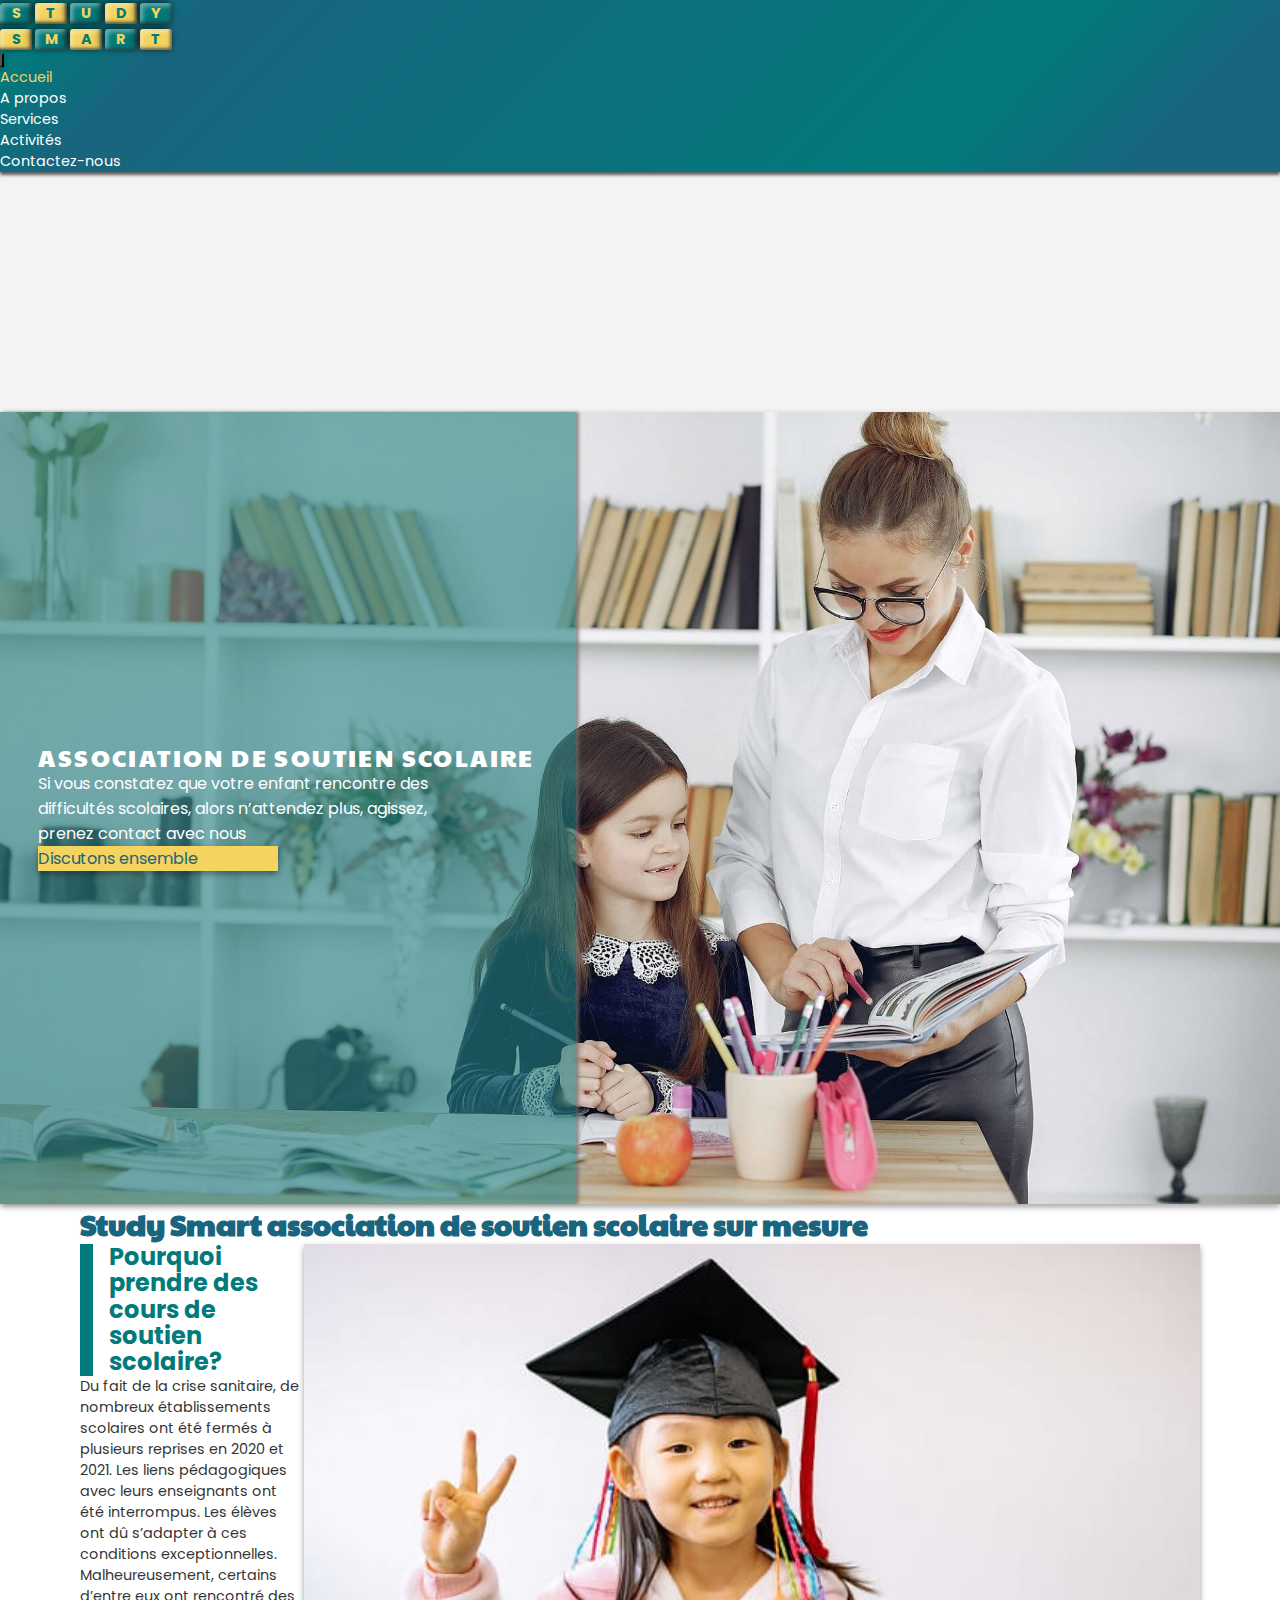
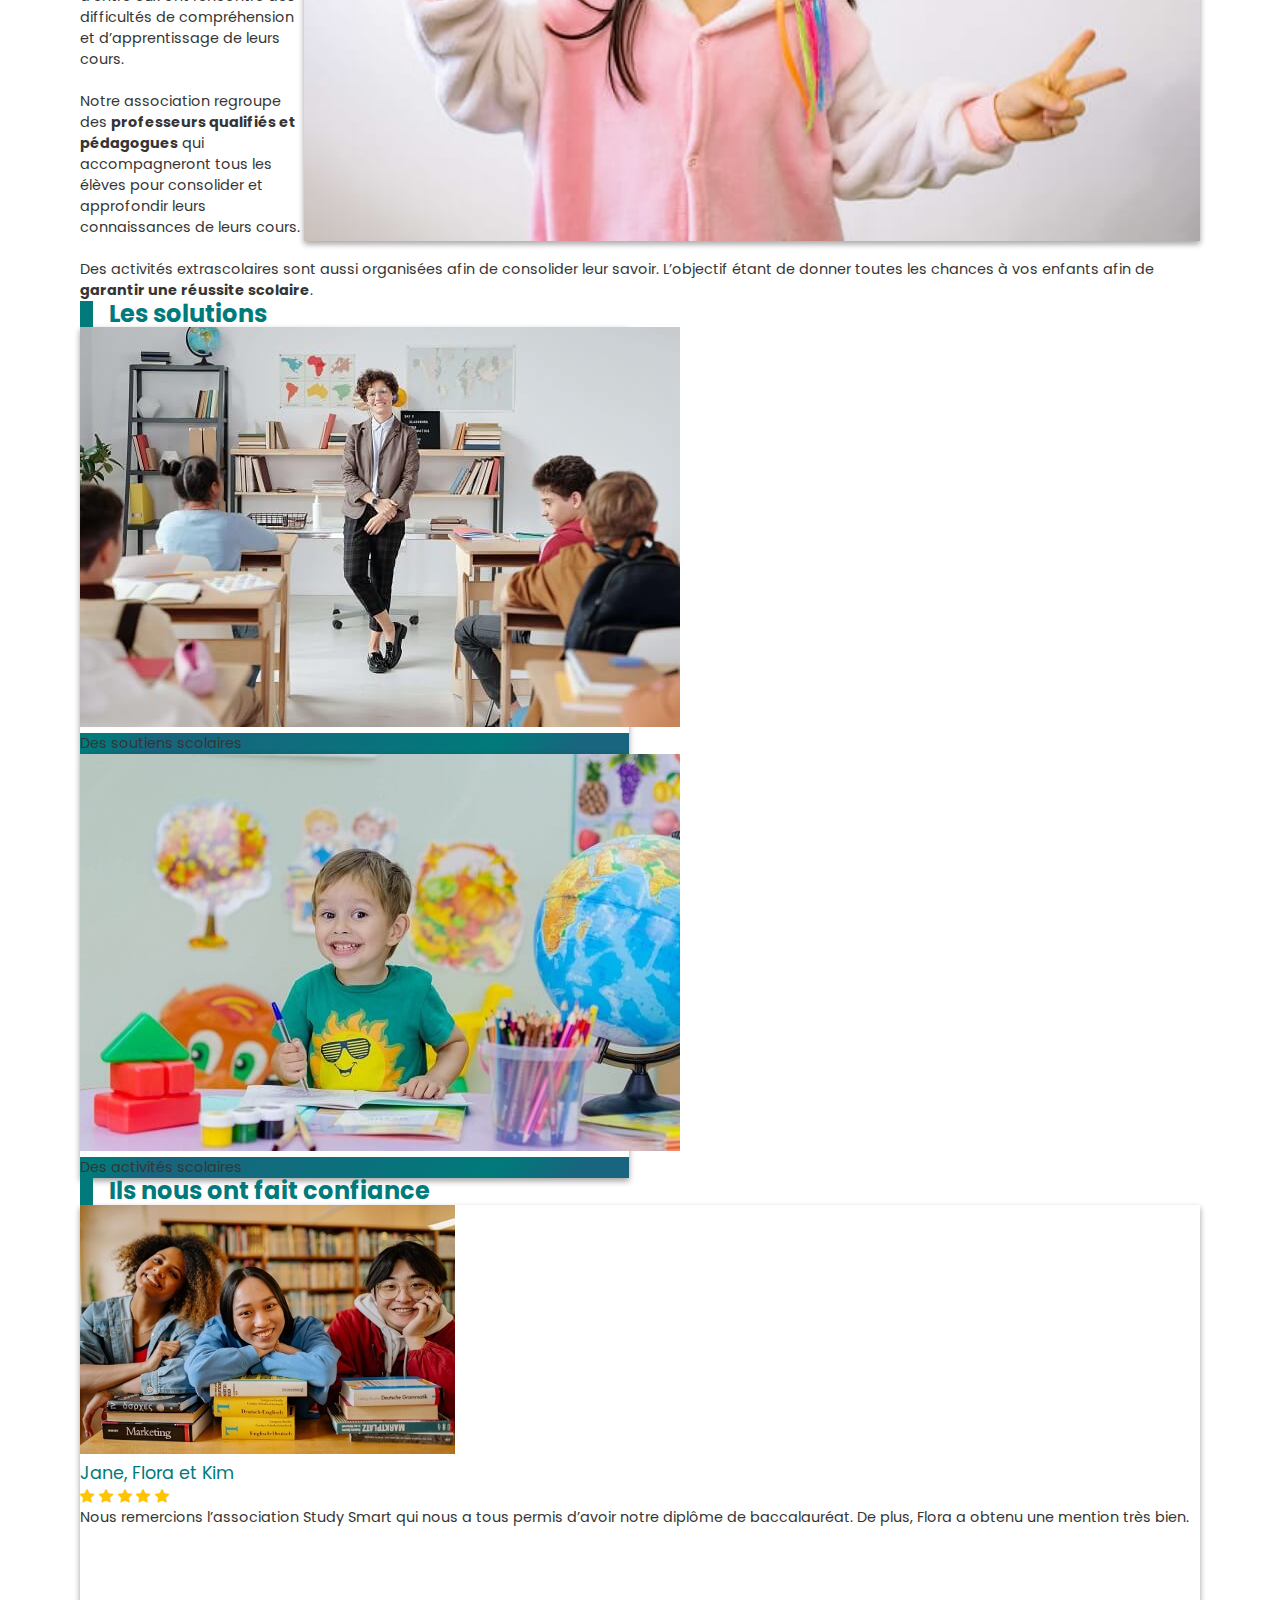
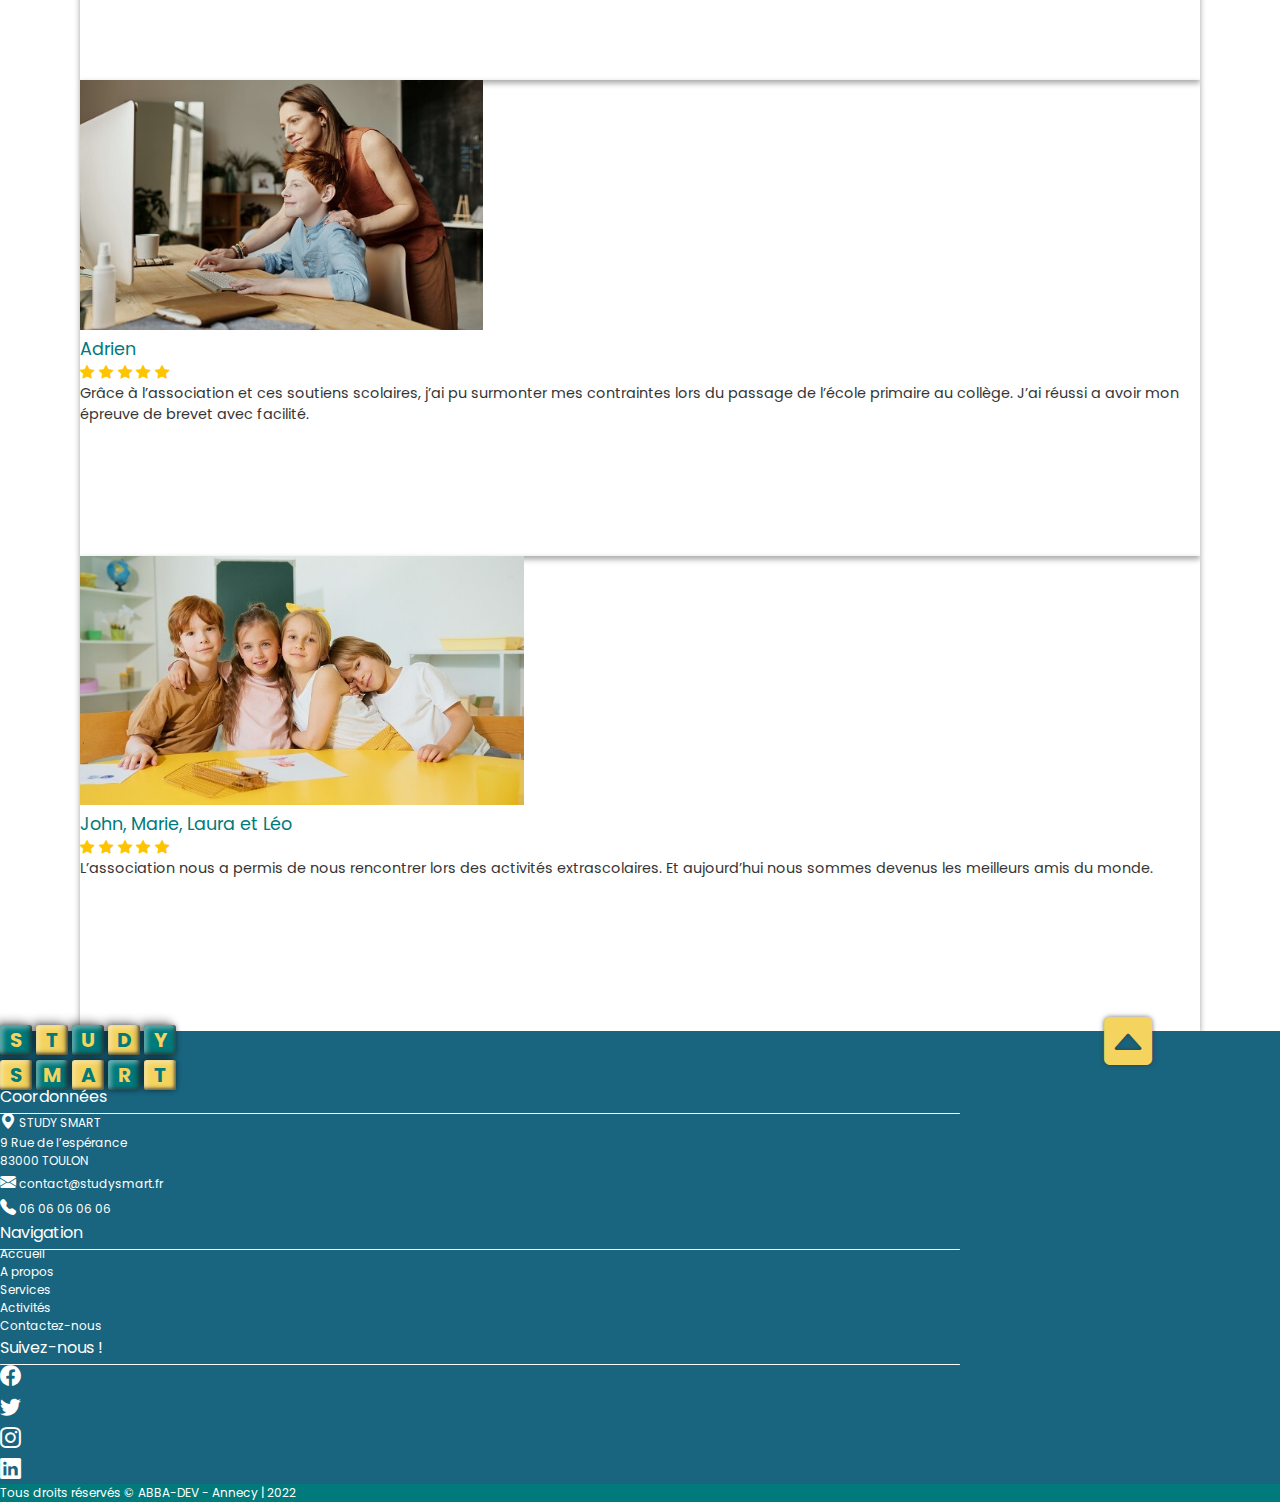
<file: index.html>
<!DOCTYPE html>
<html lang="fr">
  <head>
    <meta charset="UTF-8" />
    <meta http-equiv="X-UA-Compatible" content="IE=edge" />
    <meta name="viewport" content="width=device-width, initial-scale=1.0" />
    <meta
      name="description"
      content="Aide aux devoirs de la primaire au lycée, un accompagnement personnalisé et de qualité pour la réussite scolaire de vos enfants"
    />
    <meta
      name="keywords"
      content="aide aux devoirs,primaire,collégiens,lycéens,étudiants,réussite,scolaire,association,gratuit,extrascolaire"
    />
    <meta name="author" content="Abdel Bailoul" />
    <meta name="robots" content="all" />

    <!-- Meta reseaux sociaux - Open Graph - Facebook - LinkedIn -->

    <meta property="og:locale" content="fr_FR" />
    <meta property="og:type" content="siteweb" />
    <meta
      property="og:title"
      content="STUDY SMART - Association d'aide aux devoirs"
    />
    <meta
      property="og:description"
      content="Aide aux devoirs de la primaire au lycée, un accompagnement personnalisé et de qualité pour la réussite scolaire de vos enfants"
    />
    <meta
      property="og:image"
      content="https://abba-74.github.io/study-smart/assets/img/professeur-aidant-un-eleve.jpg"
    />
    <meta property="og:url" content="https://abba-74.github.io/study-smart/" />
    <meta property="og:site_name" content="STUDY SMART" />

    <!-- Meta reseaux sociaux - Tweeter -->

    <meta property="twitter:card" content="summary_large_image" />
    <meta property="twitter:site" content="@SMART-STUDY" />
    <meta property="twitter:creator" content="@ABBA-DEV-74" />
    <meta
      property="twitter:title"
      content="STUDY SMART - Association d'aide aux devoirs"
    />
    <meta
      property="twitter:description"
      content="Aide aux devoirs de la primaire au lycée, un accompagnement personnalisé et de qualité pour la réussite scolaire de vos enfants"
    />
    <meta
      property="twitter:image"
      content="https://abba-74.github.io/study-smart/assets/img/header-soutiens_scolaires.jpg"
    />

    <!--Links -->

    <link
      rel="stylesheet"
      href="https://cdn.jsdelivr.net/npm/bootstrap-icons@1.8.0/font/bootstrap-icons.css"
    />
    <link
      href="https://cdn.jsdelivr.net/npm/bootstrap@5.1.3/dist/css/bootstrap.min.css"
      rel="stylesheet"
      integrity="sha384-1BmE4kWBq78iYhFldvKuhfTAU6auU8tT94WrHftjDbrCEXSU1oBoqyl2QvZ6jIW3"
      crossorigin="anonymous"
    />
    <link rel="stylesheet" href="./css/style.css" />
    <title>STUDY SMART - Aide aux devoirs</title>
    <link rel="icon" type="image/x-icon" href="favicon.ico" />
  </head>
  <body>
    <header>
      <nav class="navbar fixed-top navbar-expand-md">
        <div class="container-fluid">
          <a class="navbar-brand ms-3 ms-sm-5 my-2" href="./index.html">
            <div class="line-1">
              <span>S</span>
              <span>T</span>
              <span>U</span>
              <span>D</span>
              <span>Y</span>
            </div>
            <div class="line-2">
              <span>S</span>
              <span>M</span>
              <span>A</span>
              <span>R</span>
              <span>T</span>
            </div>
          </a>
          <button
            class="navbar-toggler me-3 me-sm-5"
            type="button"
            data-bs-toggle="collapse"
            data-bs-target="#navbarNavAltMarkup"
            aria-controls="navbarNavAltMarkup"
            aria-expanded="false"
            aria-label="Toggle navigation"
          >
            <span class="navbar-toggler-icon">
              <span class="line-burger-btn"></span>
              <span class="line-burger-btn"></span>
              <span class="line-burger-btn"></span>
            </span>
          </button>
          <div class="collapse navbar-collapse" id="navbarNavAltMarkup">
            <ul class="navbar-nav pt-2 ms-3 ms-sm-5 ms-md-auto">
              <li class="nav-item">
                <a
                  class="nav-link active me-3"
                  aria-current="page"
                  href="./index.html"
                  >Accueil</a
                >
              </li>
              <li class="nav-item">
                <a class="nav-link me-md-3" href="./a-propos.html">A propos</a>
              </li>
              <li class="nav-item">
                <a class="nav-link me-md-3" href="./services.html">Services</a>
              </li>
              <li class="nav-item">
                <a class="nav-link me-md-3" href="./activites.html"
                  >Activités</a
                >
              </li>
              <li class="nav-item">
                <a class="nav-link me-md-3 me-lg-5" href="./contact.html"
                  >Contactez-nous</a
                >
              </li>
            </ul>
          </div>
        </div>
      </nav>
      <section class="hero mt-5">
        <img
          src="./assets/img/professeur-aidant-un-eleve.jpg"
          class="hero__img"
          alt="Professeur aidant un élève"
        />
        <div class="hero__content">
          <p class="hero__title pt-5">Association de soutien scolaire</p>
          <p class="hero__body pb-3 fw-light">
            Si vous constatez que votre enfant rencontre des difficultés
            scolaires, alors n’attendez plus, agissez, prenez contact avec nous
          </p>
          <a
            role="button"
            class="hero__cta rounded-3 border-2 px-3 py-3 fw-bold text-center"
            href="./contact.html"
            >Discutons ensemble</a
          >
        </div>
      </section>
    </header>
    <main>
      <div class="container-md px-3 px-sm-4 px-md-5 pb-5">
        <h1 class="text-center text-uppercase pt-5 mb-5">
          Study Smart association de soutien scolaire sur mesure
        </h1>
        <section class="define-why pb-5">
          <article class="d-flex flex-column flex-lg-row-reverse">
            <figure class="d-flex justify-content-center align-items-center">
              <img
                class="define-why__img rounded mb-3 col-12 col-lg-6 p-2 p-md-3 p-lg-4 p-xl-5 d-flex align-items-center"
                src="./assets/img/enfant-joyeux-signes-v.jpg"
                alt="enfant joyeux faisant des signes V avec les mains"
              />
            </figure>
            <div
              class="define-why__content col-12 col-lg-6 d-flex align-items-center"
            >
              <div class="">
                <h2 class="text-start mb-4 mb-lg-5">
                  Pourquoi prendre des cours de soutien scolaire?
                </h2>
                <p class="pe-0 pe-md-3 pe-lg-5">
                  Du fait de la crise sanitaire, de nombreux établissements
                  scolaires ont été fermés à plusieurs reprises en 2020 et 2021.
                  Les liens pédagogiques avec leurs enseignants ont été
                  interrompus. Les élèves ont dû s’adapter à ces conditions
                  exceptionnelles.
                  <br />
                  Malheureusement, certains d’entre eux ont rencontré des
                  difficultés de compréhension et d’apprentissage de leurs
                  cours.
                  <br /><br />
                  Notre association regroupe des
                  <strong>professeurs qualifiés et pédagogues</strong> qui
                  accompagneront tous les élèves pour consolider et approfondir
                  leurs connaissances de leurs cours.<br /><br />
                  Des activités extrascolaires sont aussi organisées afin de
                  consolider leur savoir. L’objectif étant de donner toutes les
                  chances à vos enfants afin de
                  <strong>garantir une réussite scolaire</strong>.
                </p>
              </div>
            </div>
          </article>
        </section>

        <section class="solutions pb-5">
          <h2 class="text-start mb-4 mb-lg-5">Les solutions</h2>
          <div class="solution-container d-flex flex-column flex-md-row">
            <article
              class="col-12 col-md-6 pe-0 pe-md-2 d-flex justify-content-center"
            >
              <div class="card bg-light text-white w-100 mb-5 mb-md-0">
                <figure>
                  <img
                    src="./assets/img/professeur-avec-eleves.jpg"
                    class="card-img img-fluid w-100 rounded d-block my-auto mx-auto"
                    alt="une professeur dans une classe avec des élèves"
                  />
                </figure>
                <div
                  class="card-img-overlay p-0 d-flex justify-content-center align-items-end"
                >
                  <div class="card-title text-center py-2">
                    Des soutiens scolaires
                  </div>
                </div>
              </div>
            </article>
            <article
              class="col-12 col-md-6 ps-0 ps-md-2 d-flex justify-content-center"
            >
              <div class="card bg-light text-white w-100">
                <figure>
                  <img
                    src="./assets/img/garçon-realisant-un-dessin.jpg"
                    class="card-img img-fluid w-100 rounded d-block my-auto mx-auto"
                    alt="un petit garçon réalisant un dessin"
                  />
                </figure>
                <div
                  class="card-img-overlay p-0 d-flex justify-content-center align-items-end"
                >
                  <div class="card-title text-center py-2">
                    Des activités scolaires
                  </div>
                </div>
              </div>
            </article>
          </div>
        </section>

        <section class="reviews pb-5">
          <h2 class="text-start mb-4 mb-lg-5">Ils nous ont fait confiance</h2>
          <div class="d-flex flex-column flex-md-row flex-wrap">
            <article class="review col-12 col-md-6 col-lg-4 pb-3 px-0 pe-md-2">
              <div class="card w-100">
                <img
                  src="./assets/img/lyceens-dans-une-bibliotheque.jpg"
                  class="card-img-top img-fluid"
                  alt="3 lycéens joyeux dans une biblothèque"
                />

                <div class="card-body">
                  <p class="card-title h5">Jane, Flora et Kim</p>
                  <div class="card-notes pb-2">
                    <i class="bi bi-star-fill"></i
                    ><i class="bi bi-star-fill"></i
                    ><i class="bi bi-star-fill"></i
                    ><i class="bi bi-star-fill"></i
                    ><i class="bi bi-star-fill"></i>
                  </div>
                  <p class="card-text">
                    Nous remercions l’association Study Smart qui nous a tous
                    permis d’avoir notre diplôme de baccalauréat. De plus, Flora
                    a obtenu une mention très bien.
                  </p>
                </div>
              </div>
            </article>
            <article class="review col-12 col-md-6 col-lg-4 pb-3 px-0 px-md-2">
              <div class="card w-100">
                <img
                  src="./assets/img/professeur-enfant-devant-un-pc.jpg"
                  class="card-img-top"
                  alt="Une professeur aidant un enfant devant un pc"
                />

                <div class="card-body">
                  <p class="card-title h5">Adrien</p>
                  <div class="card-notes pb-2">
                    <i class="bi bi-star-fill"></i
                    ><i class="bi bi-star-fill"></i
                    ><i class="bi bi-star-fill"></i
                    ><i class="bi bi-star-fill"></i
                    ><i class="bi bi-star-fill"></i>
                  </div>
                  <p class="card-text">
                    Grâce à l’association et ces soutiens scolaires, j’ai pu
                    surmonter mes contraintes lors du passage de l’école
                    primaire au collège. J’ai réussi a avoir mon épreuve de
                    brevet avec facilité.
                  </p>
                </div>
              </div>
            </article>
            <article class="review col-12 col-md-6 col-lg-4 pb-3 px-0 ps-lg-2">
              <div class="card w-100">
                <img
                  src="./assets/img/ecoliers-ecole-primaire.jpg"
                  class="card-img-top"
                  alt="4 écoliers souriants de l'école primaire "
                />

                <div class="card-body">
                  <p class="card-title h5">John, Marie, Laura et Léo</p>
                  <div class="card-notes pb-2">
                    <i class="bi bi-star-fill"></i
                    ><i class="bi bi-star-fill"></i
                    ><i class="bi bi-star-fill"></i
                    ><i class="bi bi-star-fill"></i
                    ><i class="bi bi-star-fill"></i>
                  </div>
                  <p class="card-text">
                    L’association nous a permis de nous rencontrer lors des
                    activités extrascolaires. Et aujourd’hui nous sommes devenus
                    les meilleurs amis du monde.
                  </p>
                </div>
              </div>
            </article>
          </div>
        </section>
      </div>
    </main>
    <footer>
      <div class="container-fluid bg-blue pt-5 pb-3 px-0 txt-white">
        <div class="footer-content row mx-auto">
          <section class="brand d-none d-xl-block col-xl-3 pt-1">
            <a class="footer-brand" href="./index.html">
              <div class="line-1">
                <span>S</span>
                <span>T</span>
                <span>U</span>
                <span>D</span>
                <span>Y</span>
              </div>
              <div class="line-2">
                <span>S</span>
                <span>M</span>
                <span>A</span>
                <span>R</span>
                <span>T</span>
              </div>
            </a>
          </section>
          <section class="contact-details col col-md-6 col-xl-3">
            <p class="footer__title text-uppercase text-center mb-3">
              Coordonnées
            </p>
            <ul class="ps-3 ps-sm-5">
              <li class="mb-2">
                <span class="icon me-2 d-none d-sm-inline"
                  ><i class="bi bi-geo-alt-fill"></i
                ></span>
                <span
                  >STUDY SMART<br />9 Rue de l’espérance<br />83000 TOULON</span
                >
              </li>
              <li class="mb-2">
                <span class="icon me-2 d-none d-sm-inline"
                  ><i class="bi bi-envelope-fill"></i
                ></span>
                <span>contact@studysmart.fr</span>
              </li>
              <li class="mb-2">
                <span class="icon me-2 d-none d-sm-inline"
                  ><i class="bi bi-telephone-fill"></i
                ></span>
                <span>06 06 06 06 06</span>
              </li>
            </ul>
          </section>
          <section class="links col col-md-6 col-xl-3">
            <p class="footer__title text-uppercase text-center mb-3">
              Navigation
            </p>
            <nav>
              <ul
                class="d-flex p-0 flex-column align-items-center justify-content-center"
              >
                <li class="mb-2">
                  <a href="./index.html">Accueil</a>
                </li>
                <li class="mb-2">
                  <a href="./a-propos.html">A propos</a>
                </li>
                <li class="mb-2">
                  <a href="./services.html">Services</a>
                </li>
                <li class="mb-2">
                  <a href="./activites.html">Activités</a>
                </li>
                <li class="mb-2">
                  <a href="./contact.html">Contactez-nous</a>
                </li>
              </ul>
            </nav>
          </section>
          <section class="social-links col col-12 col-xl-3">
            <p class="footer__title text-uppercase text-center mb-3">
              Suivez-nous !
            </p>
            <ul
              class="d-flex p-0 flex-row flex-xl-column align-items-center justify-content-center"
            >
              <li class="mx-3">
                <a
                  aria-label="Facebook"
                  href="https://fr-fr.facebook.com/"
                  target="_blank"
                  ><i class="bi bi-facebook"></i
                ></a>
              </li>
              <li class="mx-3">
                <a
                  aria-label="Twitter"
                  href="https://twitter.com/?lang=fr"
                  target="_blank"
                  ><i class="bi bi-twitter"></i
                ></a>
              </li>
              <li class="mx-3">
                <a
                  aria-label="Instagram"
                  href="https://www.instagram.com/"
                  target="_blank"
                  ><i class="bi bi-instagram"></i
                ></a>
              </li>
              <li class="mx-3">
                <a
                  aria-label="Linkedin"
                  href="https://fr.linkedin.com/"
                  target="_blank"
                  ><i class="bi bi-linkedin"></i
                ></a>
              </li>
            </ul>
          </section>
        </div>
      </div>
      <p
        class="footer-copyright bg-green text-center py-2 mb-0 bg-green txt-white"
      >
        Tous droits réservés © ABBA-DEV - Annecy | 2022
      </p>
      <div class="arrow-up">
        <a aria-label="Remonter en haut de page" role="button" href="#">
          <i class="bi bi-caret-up-square-fill"></i
        ></a>
      </div>
    </footer>
    <script
      src="https://cdn.jsdelivr.net/npm/bootstrap@5.1.3/dist/js/bootstrap.bundle.min.js"
      integrity="sha384-ka7Sk0Gln4gmtz2MlQnikT1wXgYsOg+OMhuP+IlRH9sENBO0LRn5q+8nbTov4+1p"
      crossorigin="anonymous"
    ></script>
  </body>
</html>
</file>
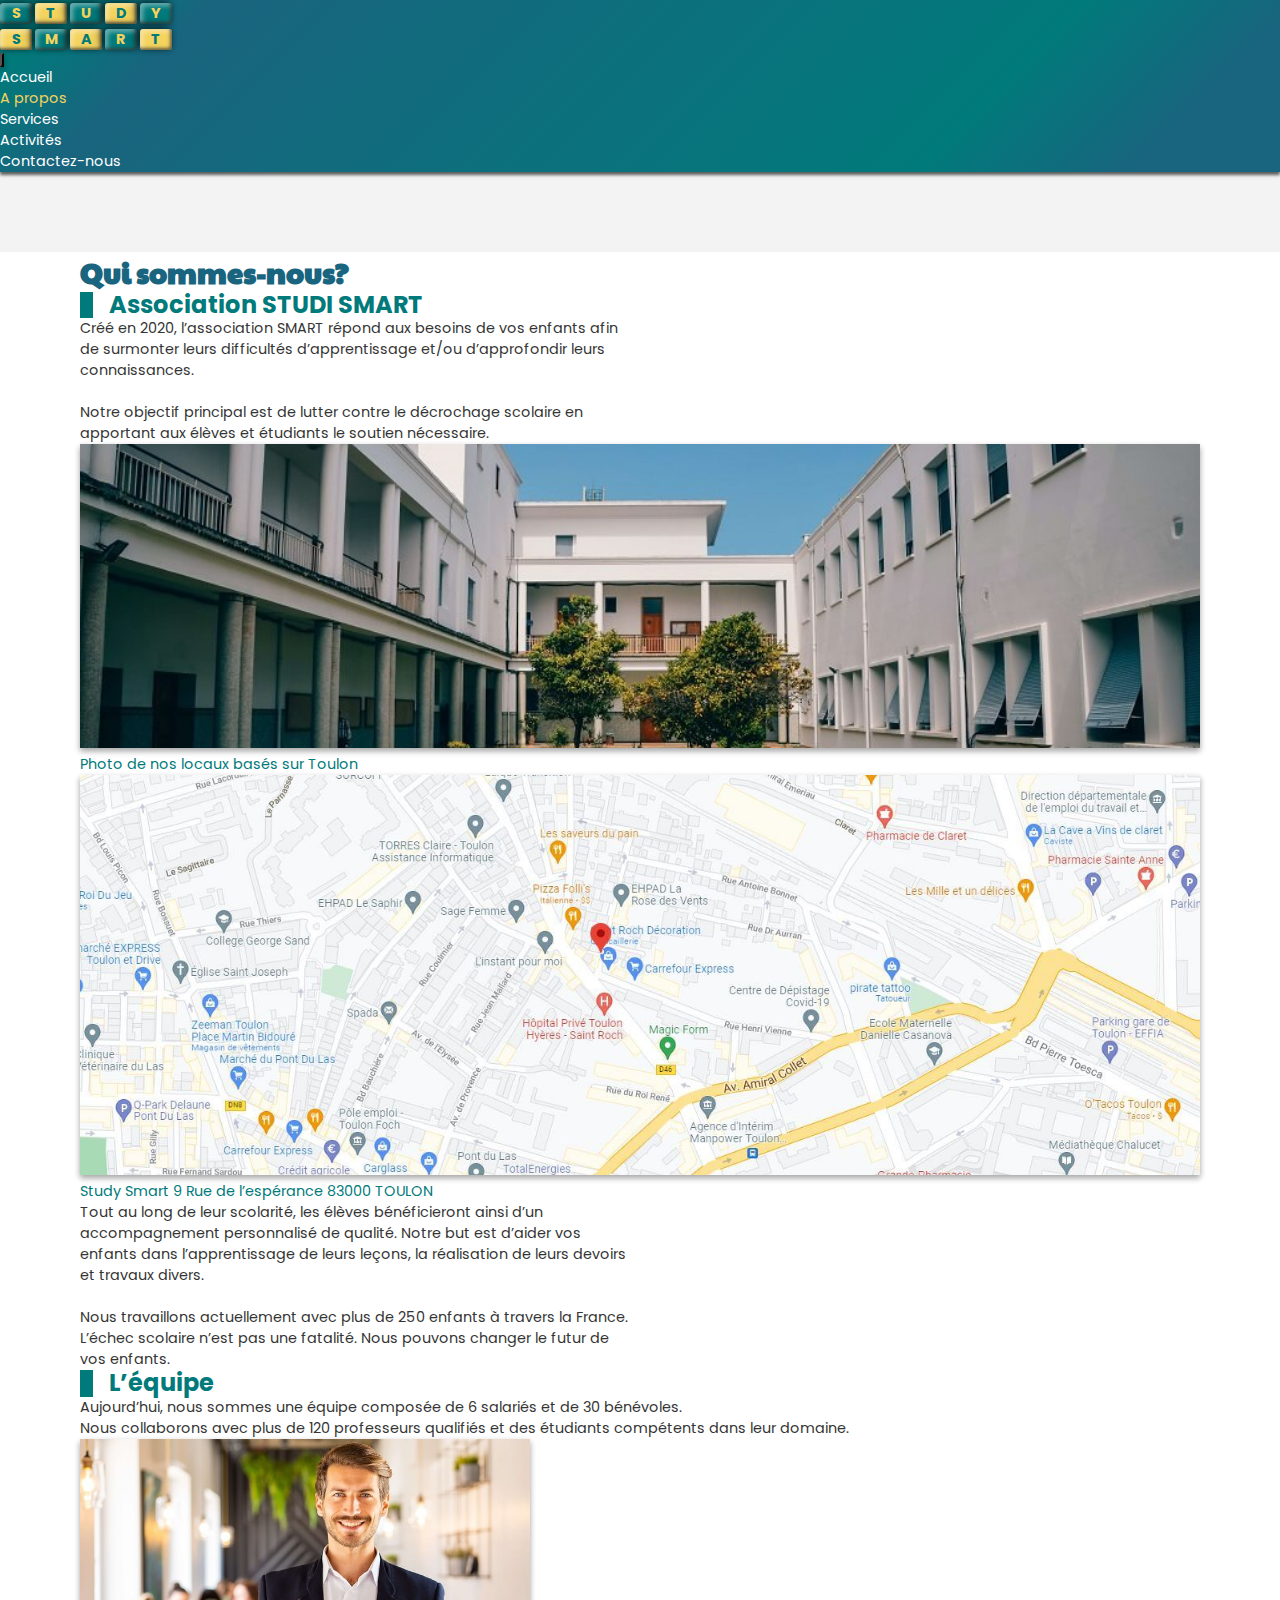
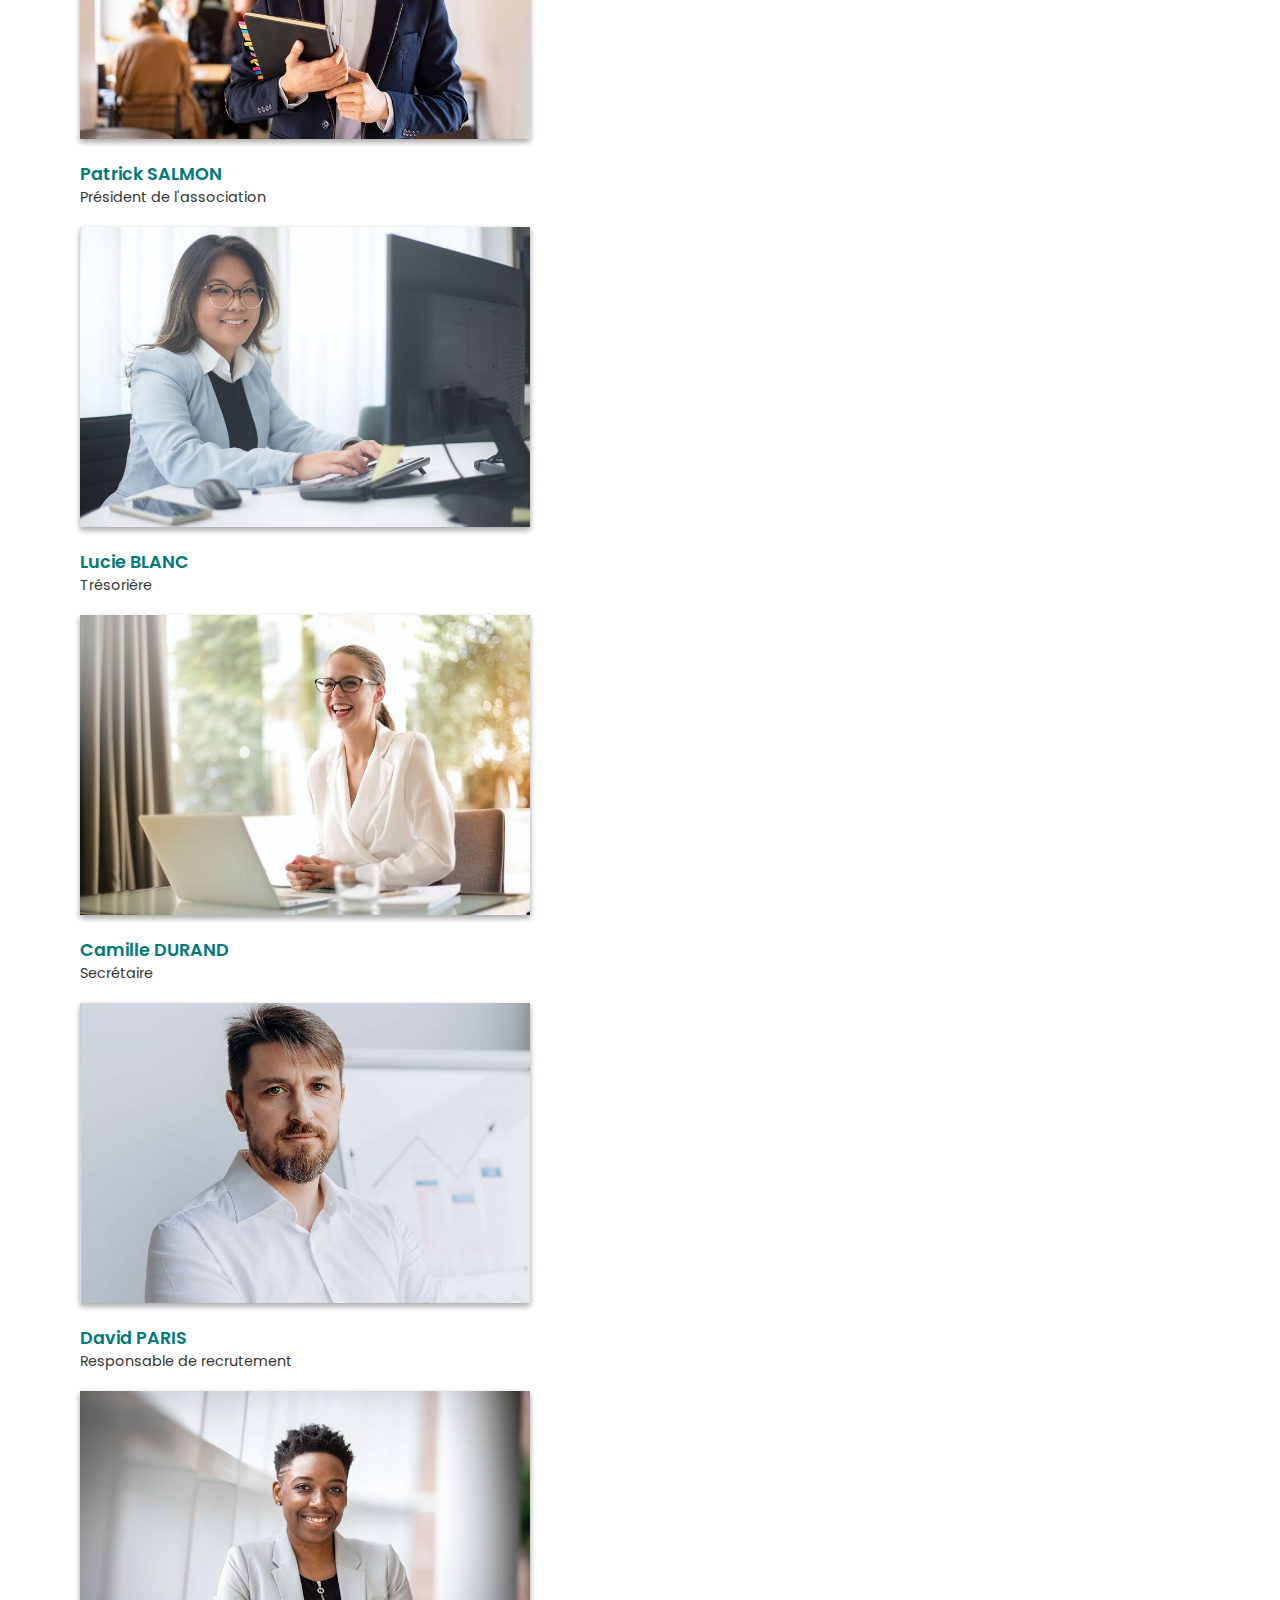
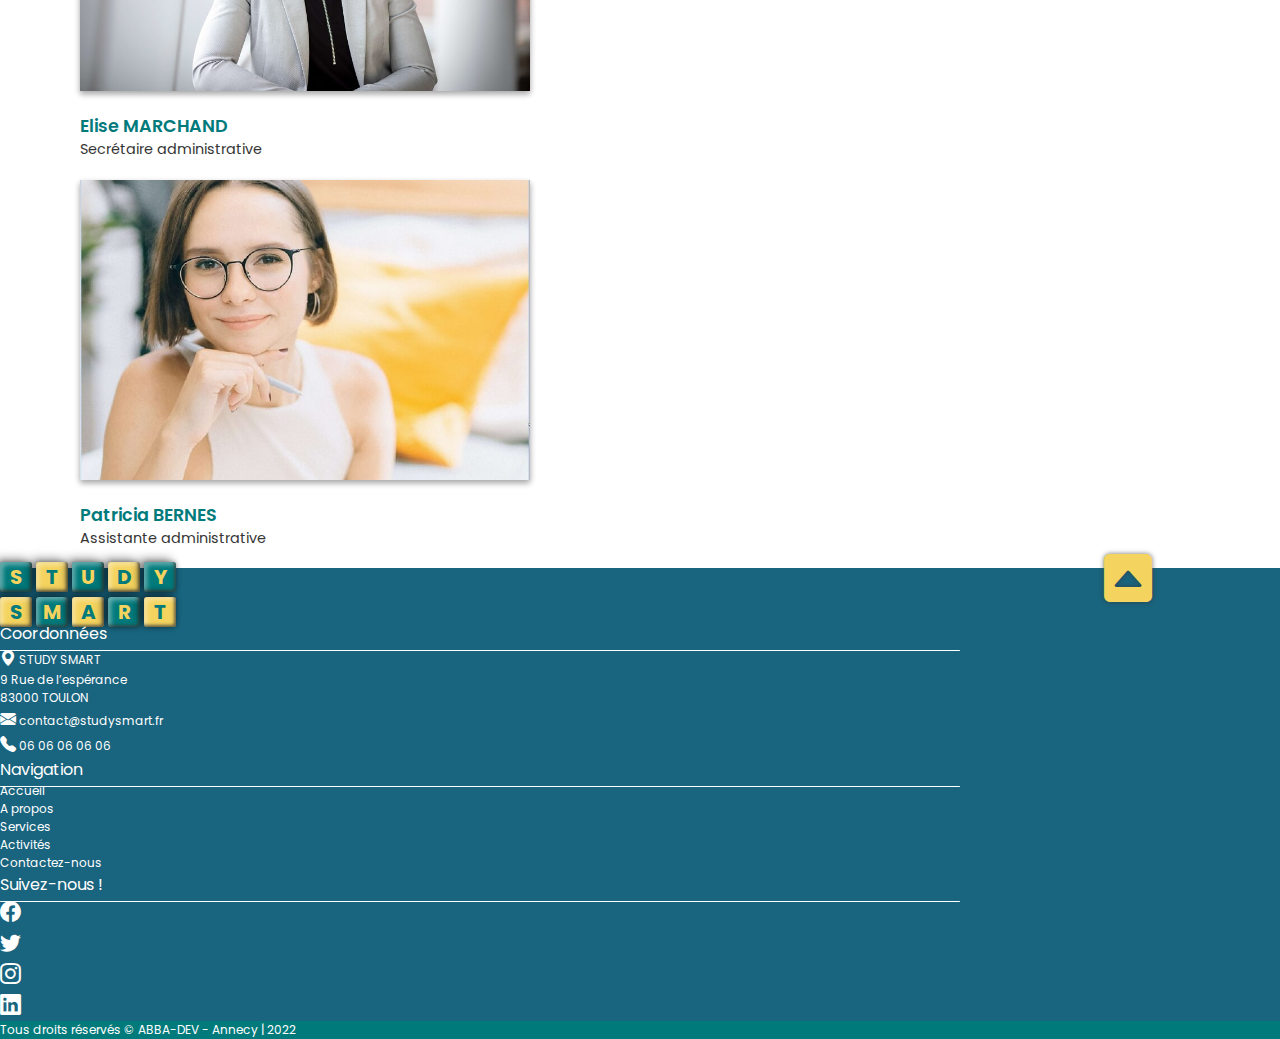
<file: a-propos.html>
<!DOCTYPE html>
<html lang="fr">
  <head>
    <meta charset="UTF-8" />
    <meta http-equiv="X-UA-Compatible" content="IE=edge" />
    <meta name="viewport" content="width=device-width, initial-scale=1.0" />
    <meta
      name="description"
      content="Découvrez notre équipe de l'association de soutien scolaire pour la réussite scolaire de vos enfants"
    />
    <meta
      name="keywords"
      content="aide aux devoirs,primaire,collégiens,lycéens,étudiants,réussite,scolaire,association,gratuit,extrascolaire"
    />
    <meta name="author" content="Abdel Bailoul" />
    <meta name="robots" content="all" />

    <!-- Meta reseaux sociaux - Open Graph - Facebook - LinkedIn -->

    <meta property="og:locale" content="fr_FR" />
    <meta property="og:type" content="siteweb" />
    <meta
      property="og:title"
      content="STUDY SMART - Découvrez notre association d'aide aux devoirs"
    />
    <meta
      property="og:description"
      content="Découvrez notre équipe de l'association de soutien scolaire pour la réussite scolaire de vos enfants"
    />
    <meta
      property="og:image"
      content="https://abba-74.github.io/study-smart/assets/img/nos-locaux-toulon.jpg"
    />
    <meta
      property="og:url"
      content="https://abba-74.github.io/study-smart/a-propos.html"
    />
    <meta property="og:site_name" content="STUDY SMART" />

    <!-- Meta reseaux sociaux - Tweeter -->

    <meta property="twitter:card" content="summary_large_image" />
    <meta property="twitter:site" content="@SMART-STUDY" />
    <meta property="twitter:creator" content="@ABBA-DEV-74" />
    <meta
      property="twitter:title"
      content="Découvrez notre association d'aide aux devoirs"
    />
    <meta
      property="twitter:description"
      content="Découvrez notre équipe de l'association de soutien scolaire pour la réussite scolaire de vos enfants"
    />
    <meta
      property="twitter:image"
      content="https://abba-74.github.io/study-smart/assets/img/nos-locaux-toulon.jpg"
    />

    <!--Links -->

    <link
      rel="stylesheet"
      href="https://cdn.jsdelivr.net/npm/bootstrap-icons@1.8.0/font/bootstrap-icons.css"
    />
    <link
      href="https://cdn.jsdelivr.net/npm/bootstrap@5.1.3/dist/css/bootstrap.min.css"
      rel="stylesheet"
      integrity="sha384-1BmE4kWBq78iYhFldvKuhfTAU6auU8tT94WrHftjDbrCEXSU1oBoqyl2QvZ6jIW3"
      crossorigin="anonymous"
    />
    <link rel="stylesheet" href="./css/style.css" />
    <title>STUDY SMART - A propos</title>
    <link rel="icon" type="image/x-icon" href="favicon.ico" />
  </head>
  <body>
    <header>
      <nav class="navbar fixed-top navbar-expand-md">
        <div class="container-fluid">
          <a class="navbar-brand ms-3 ms-sm-5 my-2" href="./index.html">
            <div class="line-1">
              <span>S</span>
              <span>T</span>
              <span>U</span>
              <span>D</span>
              <span>Y</span>
            </div>
            <div class="line-2">
              <span>S</span>
              <span>M</span>
              <span>A</span>
              <span>R</span>
              <span>T</span>
            </div>
          </a>
          <button
            class="navbar-toggler me-3 me-sm-5"
            type="button"
            data-bs-toggle="collapse"
            data-bs-target="#navbarNavAltMarkup"
            aria-controls="navbarNavAltMarkup"
            aria-expanded="false"
            aria-label="Toggle navigation"
          >
            <span class="navbar-toggler-icon">
              <span class="line-burger-btn"></span>
              <span class="line-burger-btn"></span>
              <span class="line-burger-btn"></span>
            </span>
          </button>
          <div class="collapse navbar-collapse" id="navbarNavAltMarkup">
            <ul class="navbar-nav pt-2 ms-3 ms-sm-5 ms-md-auto">
              <li class="nav-item">
                <a
                  class="nav-link me-md-3"
                  aria-current="page"
                  href="./index.html"
                  >Accueil</a
                >
              </li>
              <li class="nav-item">
                <a class="nav-link active me-md-3" href="./a-propos.html"
                  >A propos</a
                >
              </li>
              <li class="nav-item">
                <a class="nav-link me-md-3" href="./services.html">Services</a>
              </li>
              <li class="nav-item">
                <a class="nav-link me-md-3" href="./activites.html"
                  >Activités</a
                >
              </li>
              <li class="nav-item">
                <a class="nav-link me-md-3 me-lg-5" href="./contact.html"
                  >Contactez-nous</a
                >
              </li>
            </ul>
          </div>
        </div>
      </nav>
    </header>
    <main>
      <div class="container-md px-3 px-sm-4 px-md-5 pb-5">
        <h1 class="about-us-title text-center text-uppercase pt-5 mb-5">
          Qui sommes-nous?
        </h1>
        <section class="presentation pb-5">
          <article class="row d-flex flex-column flex-lg-row">
            <div
              class="presentation__content col-12 col-lg-6 d-flex align-items-center"
            >
              <div>
                <h2 class="presentation__title text-start mb-4 mb-lg-5">
                  Association STUDI SMART
                </h2>
                <p class="presentation__body pe-0 pe-md-3 pe-lg-5 mb-4 mb-sm-5">
                  Créé en 2020, l’association SMART répond aux besoins de vos
                  enfants afin de surmonter leurs difficultés d’apprentissage
                  et/ou d’approfondir leurs connaissances.
                  <br /><br />
                  Notre objectif principal est de lutter contre le décrochage
                  scolaire en apportant aux élèves et étudiants le soutien
                  nécessaire.
                </p>
              </div>
            </div>
            <div class="col-12 col-lg-6 text-center">
              <img
                class="presentation__company-pict img-fluid rounded p-2 p-md-3 p-lg-4 p-xl-5"
                src="./assets/img/nos-locaux-toulon.jpg"
                alt="photo du batiment de l'association"
              />
              <figcaption class="text-center mt-2 mb-4 mb-sm-5">
                Photo de nos locaux basés sur Toulon
              </figcaption>
            </div>
          </article>
          <article class="d-flex flex-column-reverse flex-lg-row">
            <div class="col-12 col-lg-6 text-center">
              <a
                href="https://www.google.fr/maps/place/Cr+de+l'Esp%C3%A9rance,+83000+Toulon"
                target="_blank"
                rel="noopener noreferrer"
              >
                <img
                  class="presentation__map-pict img-fluid rounded"
                  src="./assets/img/adresse-google-map.jpg"
                  alt="localisation avec une image de google map"
              /></a>
              <figcaption class="mt-2 mb-5">
                Study Smart 9 Rue de l’espérance 83000 TOULON
              </figcaption>
            </div>
            <div
              class="presentation__content col-12 col-lg-6 d-flex align-items-center"
            >
              <p class="presentation__body ps-lg-5 mb-4 mb-sm-5">
                Tout au long de leur scolarité, les élèves bénéficieront ainsi
                d’un accompagnement personnalisé de qualité. Notre but est
                d’aider vos enfants dans l’apprentissage de leurs leçons, la
                réalisation de leurs devoirs et travaux divers.
                <br /><br />
                Nous travaillons actuellement avec plus de 250 enfants à travers
                la France. L’échec scolaire n’est pas une fatalité. Nous pouvons
                changer le futur de vos enfants.
              </p>
            </div>
          </article>
        </section>

        <section class="our-team pb-5">
          <h2 class="text-start mb-4 mb-lg-5">L’équipe</h2>
          <p class="members-desc">
            Aujourd’hui, nous sommes une équipe composée de 6 salariés et de 30
            bénévoles.<br />Nous collaborons avec plus de 120 professeurs
            qualifiés et des étudiants compétents dans leur domaine.
          </p>
          <div class="row d-flex text-center">
            <div class="col-12 col-md-6 col-lg-4">
              <figure>
                <img
                  class="member-pict img-fluid rounded p-2"
                  src="./assets/img/photo-patrick-salmon.jpg"
                  alt="Photo de Patrick SALMON"
                  srcset=""
                />
                <figcaption>
                  <p class="member-name h5">Patrick SALMON</p>
                  <p class="member-status">Président de l'association</p>
                </figcaption>
              </figure>
            </div>
            <div class="col-12 col-md-6 col-lg-4">
              <figure>
                <img
                  class="member-pict img-fluid rounded p-2"
                  src="./assets/img/photo-lucie-blanc.jpg"
                  alt="Photo de Lucie BLANC"
                  srcset=""
                />
                <figcaption>
                  <p class="member-name h5">Lucie BLANC</p>
                  <p class="member-status">Trésorière</p>
                </figcaption>
              </figure>
            </div>
            <div class="col-12 col-md-6 col-lg-4">
              <figure>
                <img
                  class="member-pict img-fluid rounded p-2"
                  src="./assets/img/photo-camille-durand.jpg"
                  alt="Photo de Camille DURAND"
                  srcset=""
                />
                <figcaption>
                  <p class="member-name h5">Camille DURAND</p>
                  <p class="member-status">Secrétaire</p>
                </figcaption>
              </figure>
            </div>
            <div class="col-12 col-md-6 col-lg-4">
              <figure>
                <img
                  class="member-pict img-fluid rounded p-2"
                  src="./assets/img/photo-david-paris.jpg"
                  alt="Photo de David PARIS"
                  srcset=""
                />
                <figcaption>
                  <p class="member-name h5">David PARIS</p>
                  <p class="member-status">Responsable de recrutement</p>
                </figcaption>
              </figure>
            </div>
            <div class="col-12 col-md-6 col-lg-4">
              <figure>
                <img
                  class="member-pict img-fluid rounded p-2"
                  src="./assets/img/photo-elise-marchand.jpg"
                  alt="Photo de Elise MARCHAND"
                  srcset=""
                />
                <figcaption>
                  <p class="member-name h5">Elise MARCHAND</p>
                  <p class="member-status">Secrétaire administrative</p>
                </figcaption>
              </figure>
            </div>
            <div class="col-12 col-md-6 col-lg-4">
              <figure>
                <img
                  class="member-pict img-fluid rounded p-2"
                  src="./assets/img/photo-patricia-bernes.jpg"
                  alt="Photo de Patricia BERNES"
                  srcset=""
                />
                <figcaption>
                  <p class="member-name h5">Patricia BERNES</p>
                  <p class="member-status">Assistante administrative</p>
                </figcaption>
              </figure>
            </div>
          </div>
        </section>
      </div>
    </main>
    <footer>
      <div class="container-fluid pt-5 pb-3 bg-blue txt-white">
        <div class="footer-content row mx-auto">
          <section class="brand d-none d-xl-block col-xl-3 pt-1">
            <a class="footer-brand" href="./index.html">
              <div class="line-1">
                <span>S</span>
                <span>T</span>
                <span>U</span>
                <span>D</span>
                <span>Y</span>
              </div>
              <div class="line-2">
                <span>S</span>
                <span>M</span>
                <span>A</span>
                <span>R</span>
                <span>T</span>
              </div>
            </a>
          </section>
          <section class="contact-details col col-md-6 col-xl-3">
            <p class="footer__title text-uppercase text-center mb-3">
              Coordonnées
            </p>
            <ul class="ps-3 ps-sm-5">
              <li class="mb-2">
                <span class="icon me-2 d-none d-sm-inline"
                  ><i class="bi bi-geo-alt-fill"></i
                ></span>
                <span
                  >STUDY SMART<br />9 Rue de l’espérance<br />83000 TOULON</span
                >
              </li>
              <li class="mb-2">
                <span class="icon me-2 d-none d-sm-inline"
                  ><i class="bi bi-envelope-fill"></i
                ></span>
                <span>contact@studysmart.fr</span>
              </li>
              <li class="mb-2">
                <span class="icon me-2 d-none d-sm-inline"
                  ><i class="bi bi-telephone-fill"></i
                ></span>
                <span>06 06 06 06 06</span>
              </li>
            </ul>
          </section>
          <section class="links col col-md-6 col-xl-3">
            <p class="footer__title text-uppercase text-center mb-3">
              Navigation
            </p>
            <nav>
              <ul
                role="menu"
                class="d-flex p-0 flex-column align-items-center justify-content-center"
              >
                <li role="none" class="mb-2">
                  <a role="menuitem" href="./index.html">Accueil</a>
                </li>
                <li role="none" class="mb-2">
                  <a role="menuitem" href="./a-propos.html">A propos</a>
                </li>
                <li role="none" class="mb-2">
                  <a role="menuitem" href="./services.html">Services</a>
                </li>
                <li role="none" class="mb-2">
                  <a role="menuitem" href="./activites.html">Activités</a>
                </li>
                <li role="none" class="mb-2">
                  <a role="menuitem" href="./contact.html">Contactez-nous</a>
                </li>
              </ul>
            </nav>
          </section>
          <section class="social-links col col-12 col-xl-3">
            <p class="footer__title text-uppercase text-center mb-3">
              Suivez-nous !
            </p>
            <ul
              class="d-flex p-0 flex-row flex-xl-column align-items-center justify-content-center"
            >
              <li class="mx-3">
                <a
                  aria-label="Facebook"
                  href="https://fr-fr.facebook.com/"
                  target="_blank"
                  ><i class="bi bi-facebook"></i
                ></a>
              </li>
              <li class="mx-3">
                <a
                  aria-label="Twitter"
                  href="https://twitter.com/?lang=fr"
                  target="_blank"
                  ><i class="bi bi-twitter"></i
                ></a>
              </li>
              <li class="mx-3">
                <a
                  aria-label="Instagram"
                  href="https://www.instagram.com/"
                  target="_blank"
                  ><i class="bi bi-instagram"></i
                ></a>
              </li>
              <li class="mx-3">
                <a
                  aria-label="Linkedin"
                  href="https://fr.linkedin.com/"
                  target="_blank"
                  ><i class="bi bi-linkedin"></i
                ></a>
              </li>
            </ul>
          </section>
        </div>
      </div>
      <p class="text-center py-2 mb-0 bg-green txt-white">
        Tous droits réservés © ABBA-DEV - Annecy | 2022
      </p>
      <div class="arrow-up">
        <a aria-label="Remonter en haut de page" role="button" href="#">
          <i class="bi bi-caret-up-square-fill"></i
        ></a>
      </div>
    </footer>
    <script
      src="https://cdn.jsdelivr.net/npm/bootstrap@5.1.3/dist/js/bootstrap.bundle.min.js"
      integrity="sha384-ka7Sk0Gln4gmtz2MlQnikT1wXgYsOg+OMhuP+IlRH9sENBO0LRn5q+8nbTov4+1p"
      crossorigin="anonymous"
    ></script>
  </body>
</html>
</file>
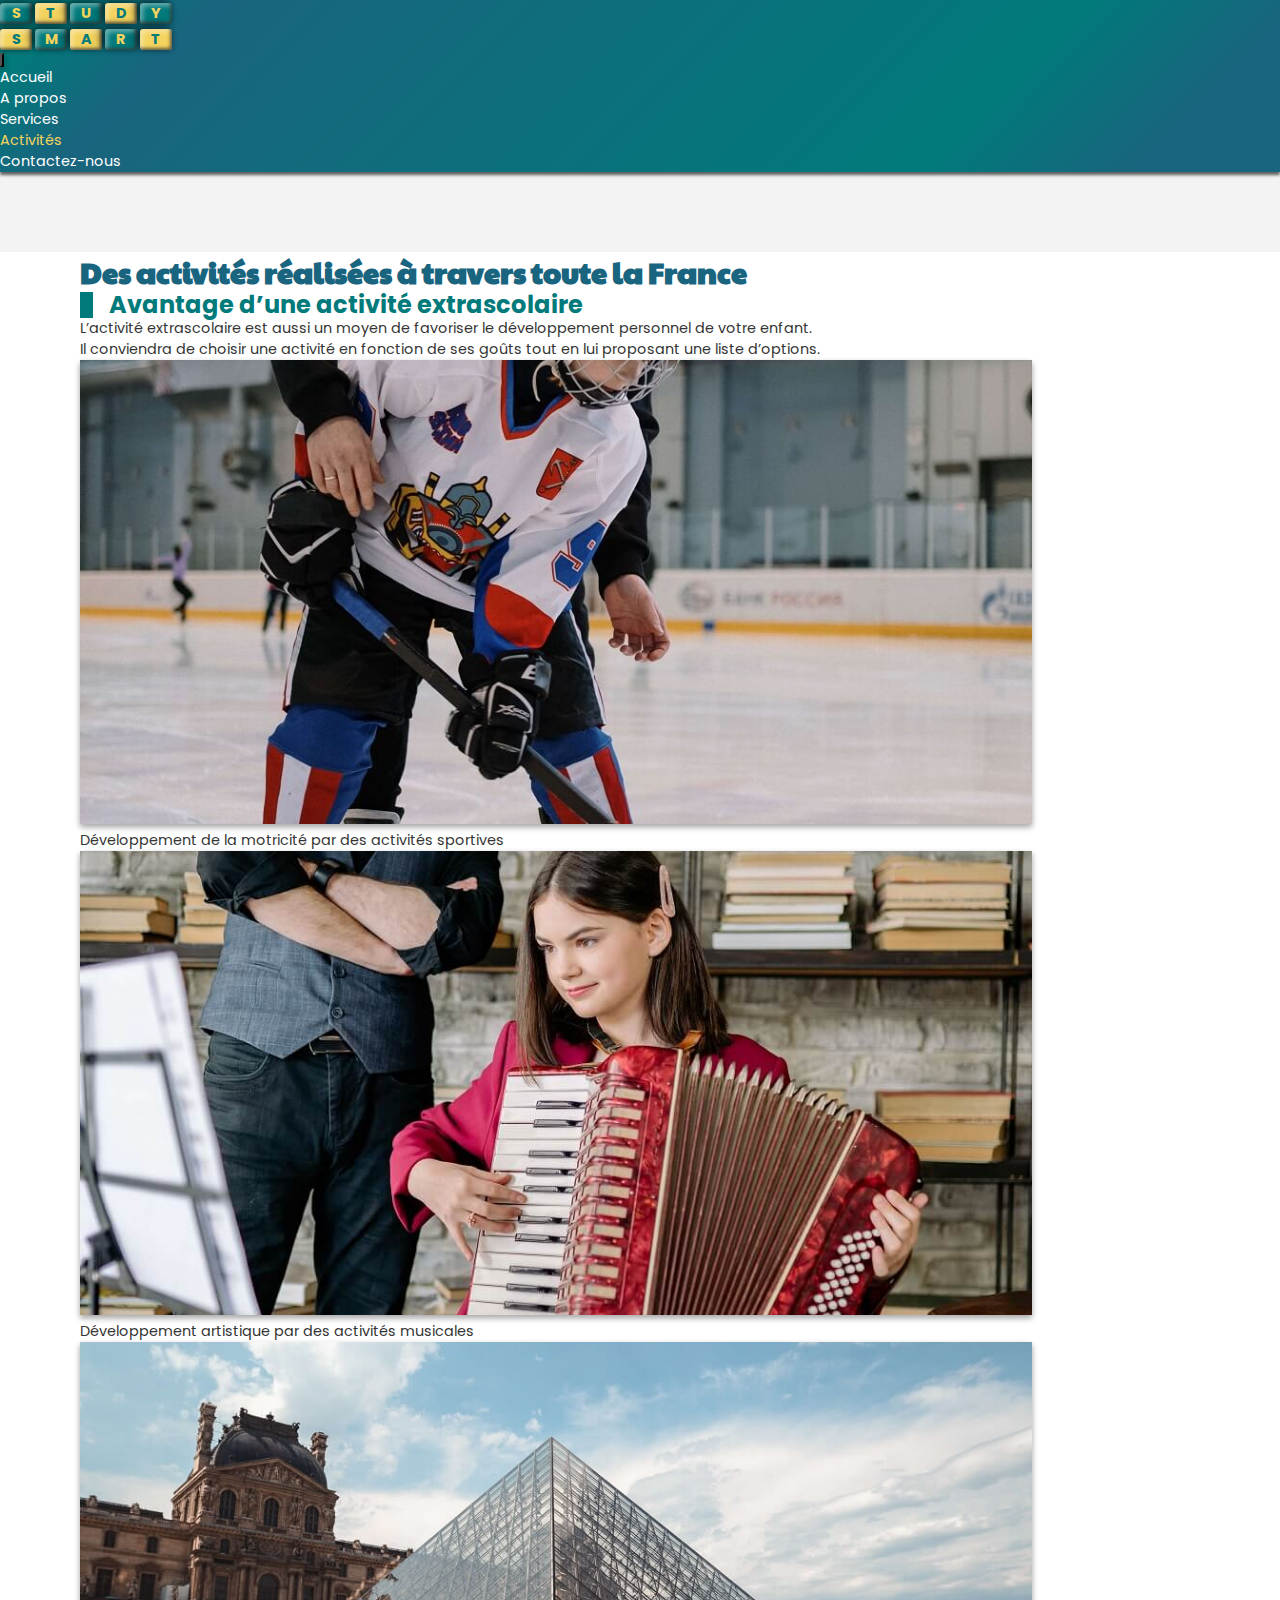
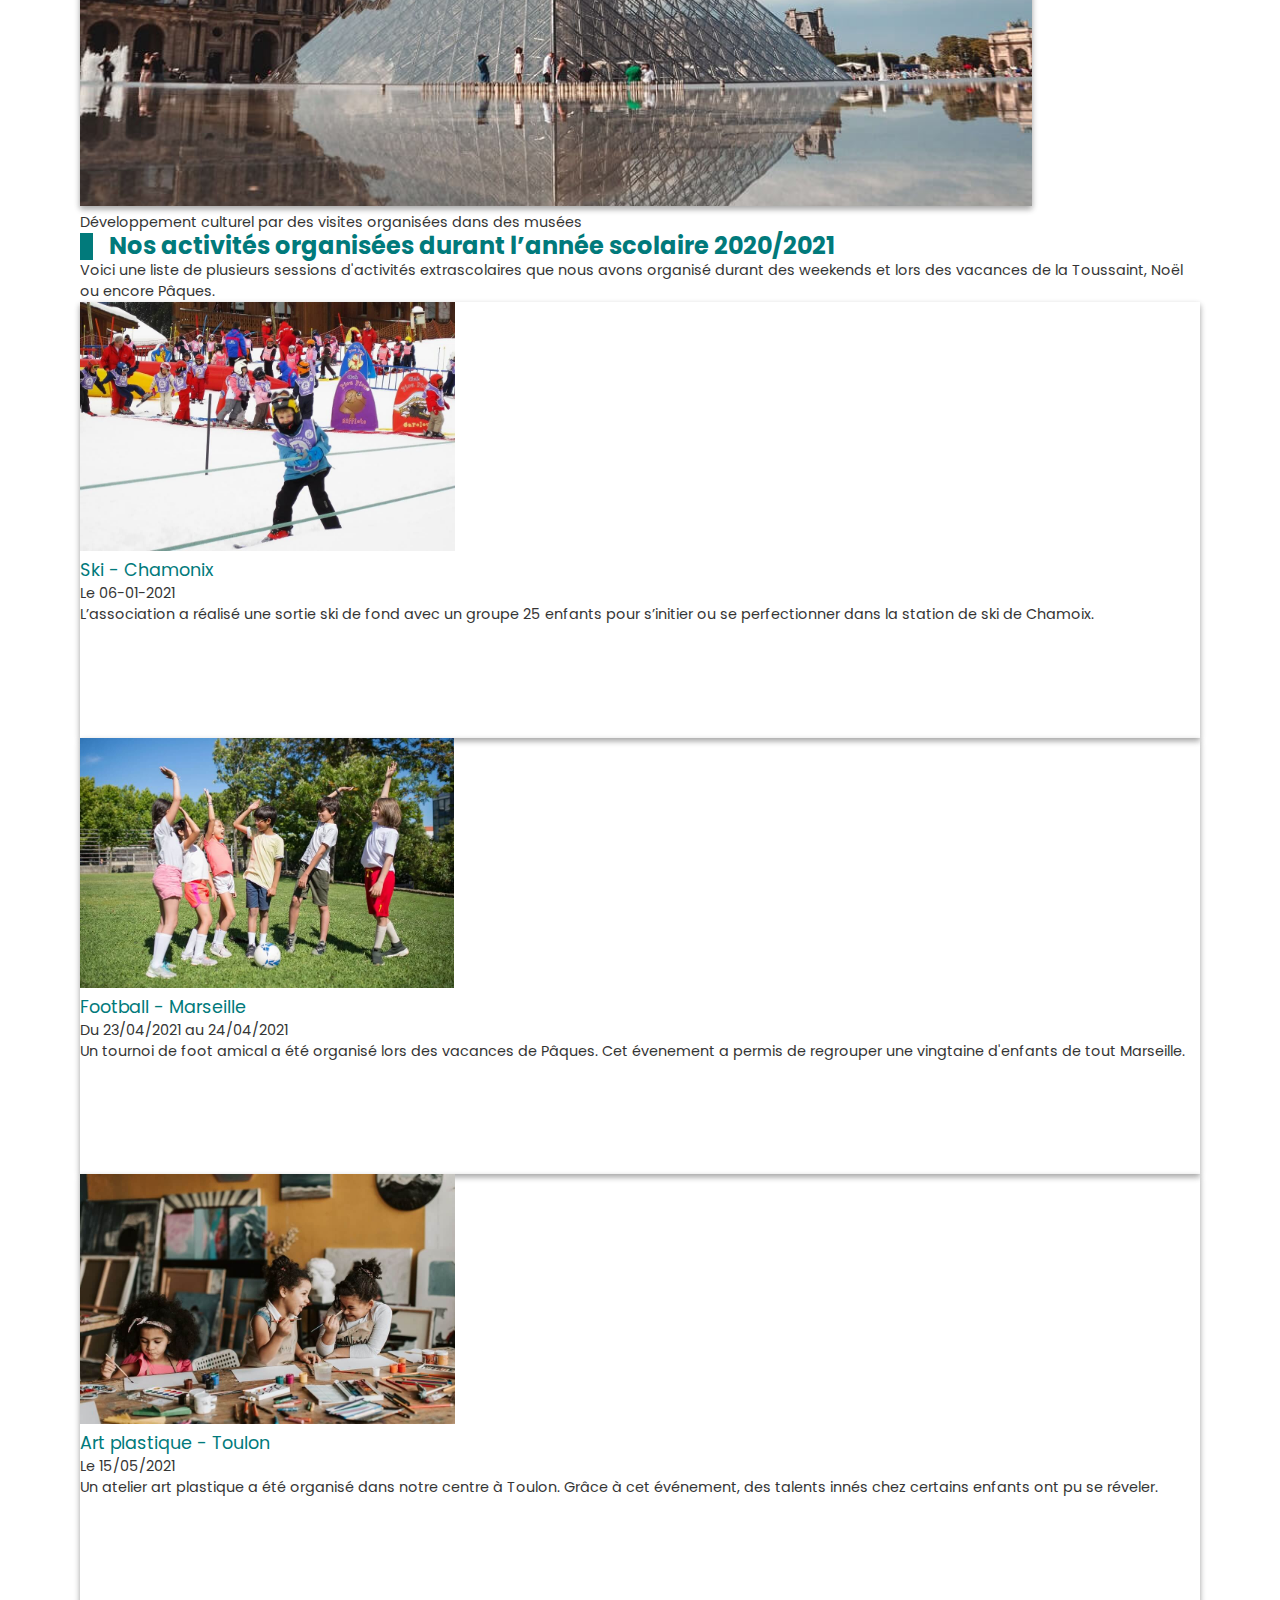
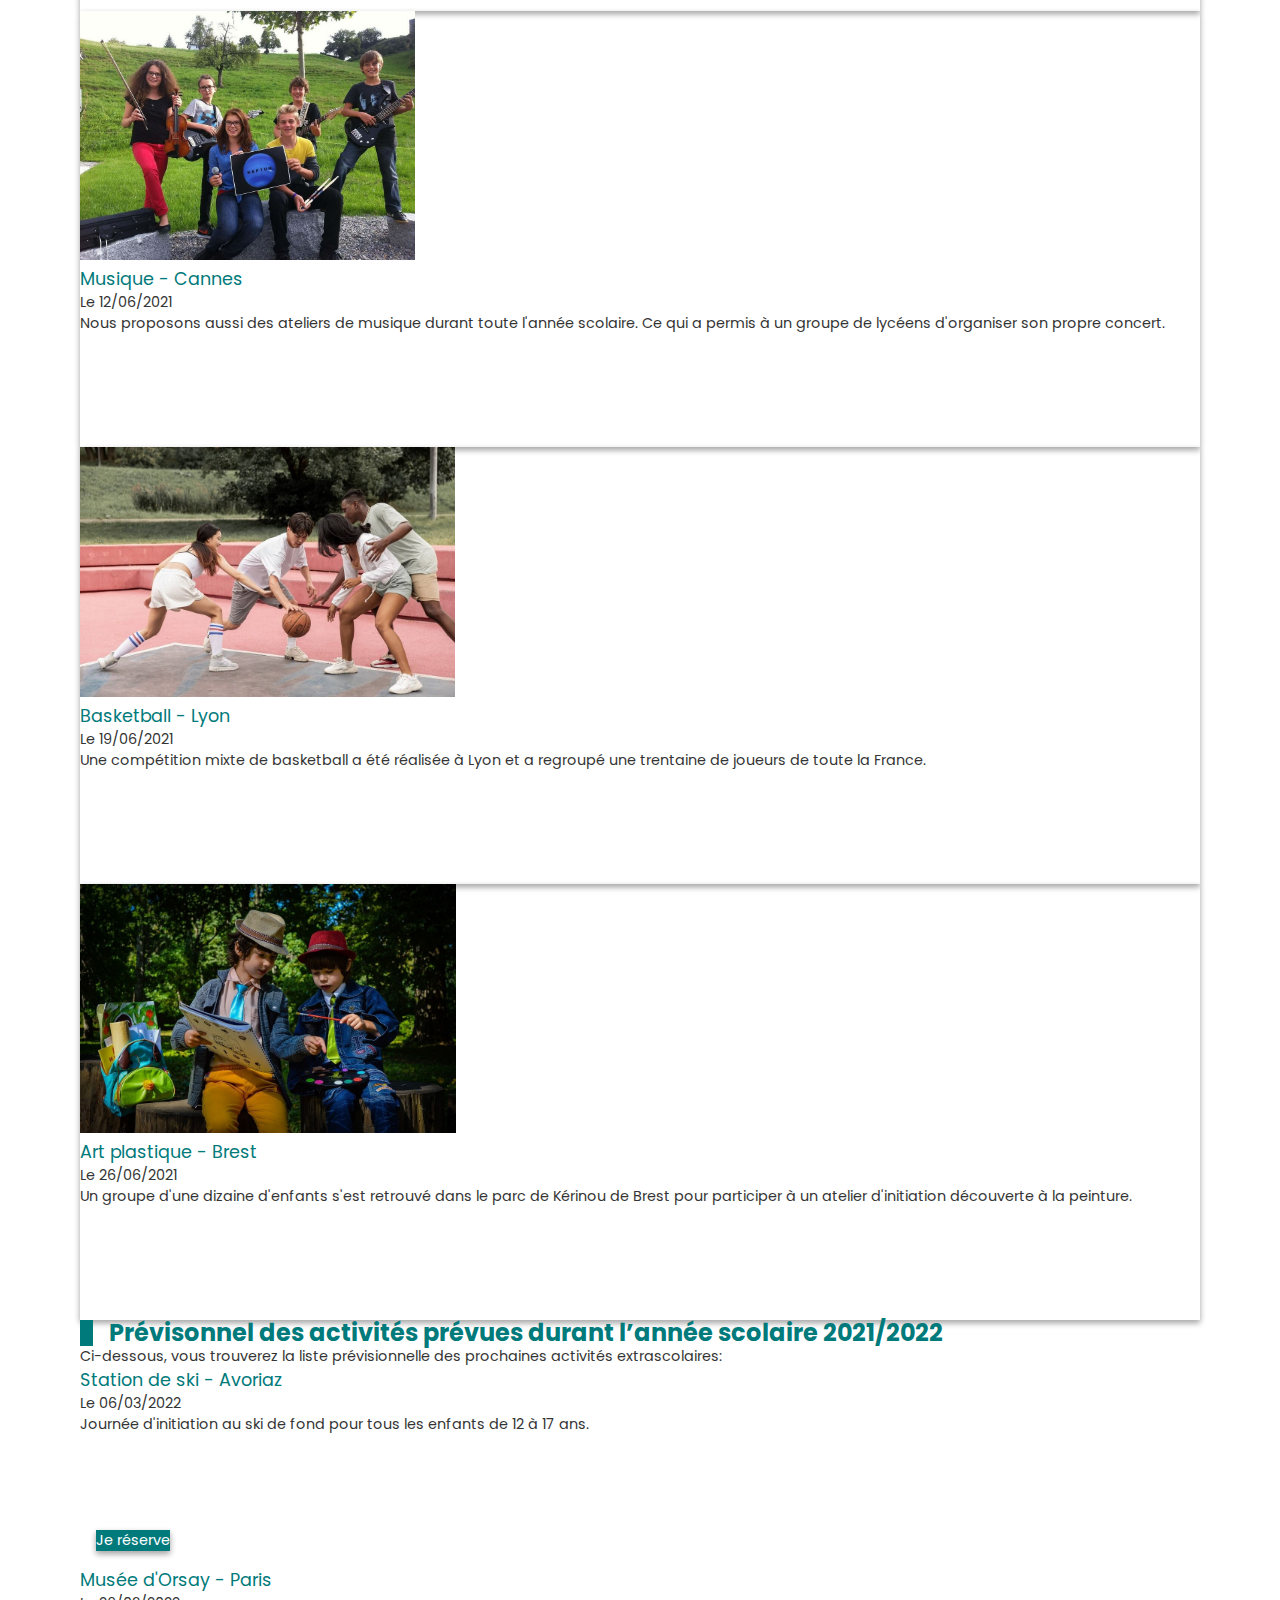
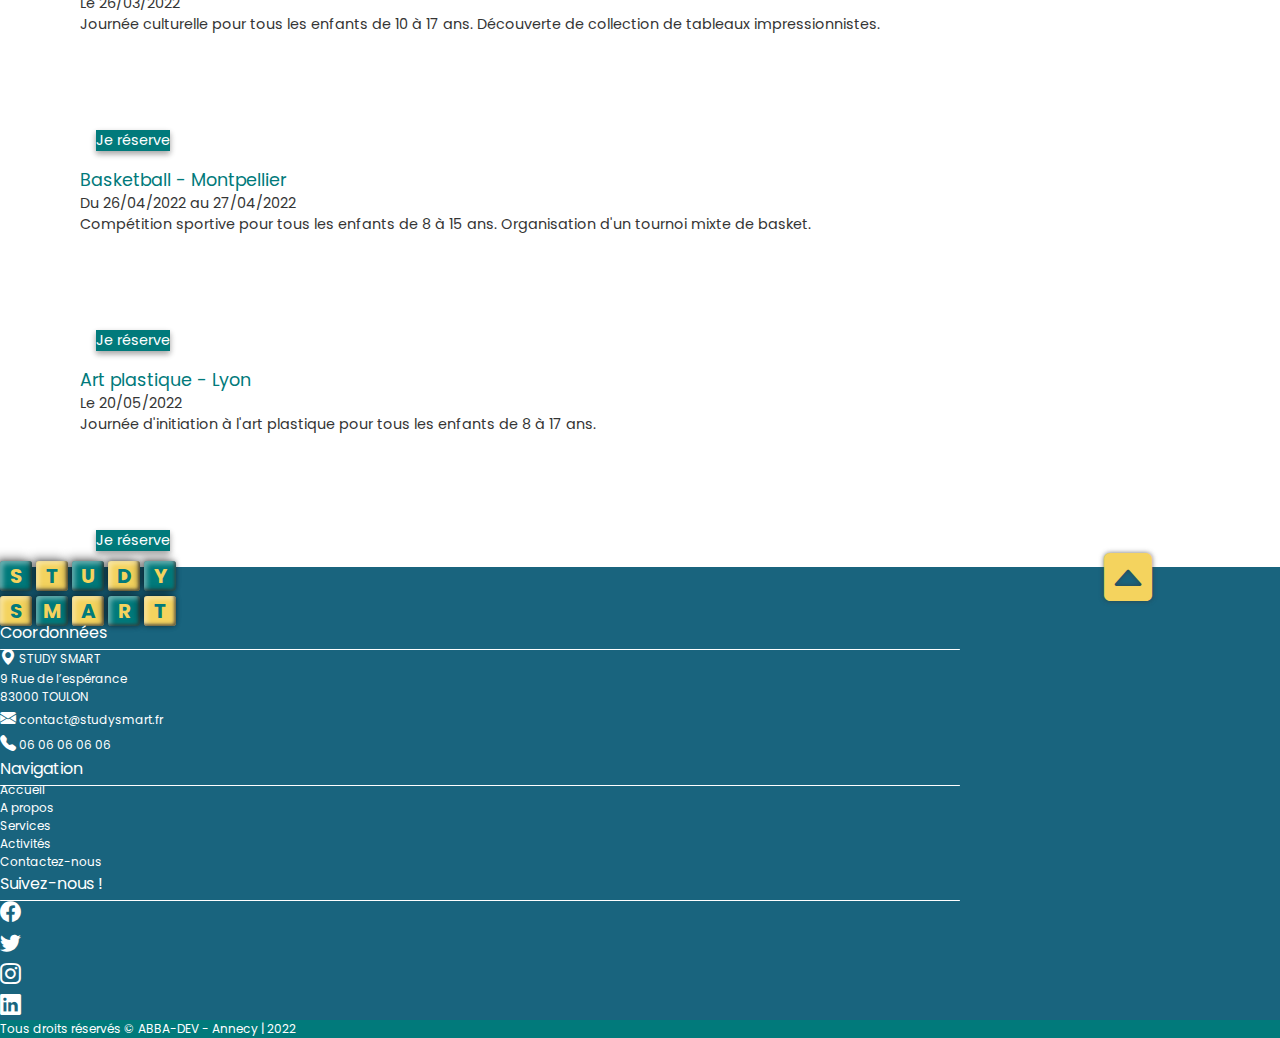
<file: activites.html>
<!DOCTYPE html>
<html lang="fr">
  <head>
    <meta charset="UTF-8" />
    <meta http-equiv="X-UA-Compatible" content="IE=edge" />
    <meta name="viewport" content="width=device-width, initial-scale=1.0" />
    <meta
      name="description"
      content="Envie d'activités extrascolaires permettant le développement personnel de votre enfant? Nous vous proposons un large choix d'activités"
    />
    <meta
      name="keywords"
      content="aide aux devoirs,primaire,collégiens,lycéens,étudiants,réussite,scolaire,association,gratuit,extrascolaire"
    />
    <meta name="author" content="Abdel Bailoul" />
    <meta name="robots" content="all" />

    <!-- Meta reseaux sociaux - Open Graph - Facebook - LinkedIn -->

    <meta property="og:locale" content="fr_FR" />
    <meta property="og:type" content="siteweb" />
    <meta
      property="og:title"
      content="STUDY SMART - Découvrez les activités de notre association d'aide aux devoirs"
    />
    <meta
      property="og:description"
      content="Envie d'activités extrascolaires permettant le développement personnel de votre enfant? Nous vous proposons un large choix d'activités"
    />
    <meta
      property="og:image"
      content="https://abba-74.github.io/study-smart/assets/img/competition-foot-marseille.jpg"
    />
    <meta
      property="og:url"
      content="https://abba-74.github.io/study-smart/activites.html"
    />
    <meta property="og:site_name" content="STUDY SMART" />

    <!-- Meta reseaux sociaux - Tweeter -->

    <meta property="twitter:card" content="summary_large_image" />
    <meta property="twitter:site" content="@SMART-STUDY" />
    <meta property="twitter:creator" content="@ABBA-DEV-74" />
    <meta
      property="twitter:title"
      content="STUDY SMART - Découvrez les activités de notre association d'aide aux devoirs"
    />
    <meta
      property="twitter:description"
      content="Envie d'activités extrascolaires permettant le développement personnel de votre enfant? Nous vous proposons un large choix d'activités"
    />
    <meta
      property="twitter:image"
      content="https://abba-74.github.io/study-smart/assets/img/competition-foot-marseille.jpg"
    />

    <!--Links -->

    <link
      rel="stylesheet"
      href="https://cdn.jsdelivr.net/npm/bootstrap-icons@1.8.0/font/bootstrap-icons.css"
    />
    <link
      href="https://cdn.jsdelivr.net/npm/bootstrap@5.1.3/dist/css/bootstrap.min.css"
      rel="stylesheet"
      integrity="sha384-1BmE4kWBq78iYhFldvKuhfTAU6auU8tT94WrHftjDbrCEXSU1oBoqyl2QvZ6jIW3"
      crossorigin="anonymous"
    />
    <link rel="stylesheet" href="./css/style.css" />
    <title>STUDY SMART - Activités</title>
    <link rel="icon" type="image/x-icon" href="favicon.ico" />
  </head>
  <body>
    <header>
      <nav class="navbar fixed-top navbar-expand-md">
        <div class="container-fluid">
          <a class="navbar-brand ms-3 ms-sm-5 my-2" href="./index.html">
            <div class="line-1">
              <span>S</span>
              <span>T</span>
              <span>U</span>
              <span>D</span>
              <span>Y</span>
            </div>
            <div class="line-2">
              <span>S</span>
              <span>M</span>
              <span>A</span>
              <span>R</span>
              <span>T</span>
            </div>
          </a>
          <button
            class="navbar-toggler me-3 me-sm-5"
            type="button"
            data-bs-toggle="collapse"
            data-bs-target="#navbarNavAltMarkup"
            aria-controls="navbarNavAltMarkup"
            aria-expanded="false"
            aria-label="Toggle navigation"
          >
            <span class="navbar-toggler-icon">
              <span class="line-burger-btn"></span>
              <span class="line-burger-btn"></span>
              <span class="line-burger-btn"></span>
            </span>
          </button>
          <div class="collapse navbar-collapse" id="navbarNavAltMarkup">
            <ul class="navbar-nav pt-2 ms-3 ms-sm-5 ms-md-auto">
              <li class="nav-item">
                <a
                  class="nav-link me-md-3"
                  aria-current="page"
                  href="./index.html"
                  >Accueil</a
                >
              </li>
              <li class="nav-item">
                <a class="nav-link me-md-3" href="./a-propos.html">A propos</a>
              </li>
              <li class="nav-item">
                <a class="nav-link me-md-3" href="./services.html">Services</a>
              </li>
              <li class="nav-item">
                <a class="nav-link active me-md-3" href="./activites.html"
                  >Activités</a
                >
              </li>
              <li class="nav-item">
                <a class="nav-link me-md-3 me-lg-5" href="./contact.html"
                  >Contactez-nous</a
                >
              </li>
            </ul>
          </div>
        </div>
      </nav>
    </header>
    <main>
      <div class="container-md px-3 px-sm-4 px-md-5 pb-5">
        <h1 class="activities-title text-center text-uppercase pt-5 mb-5">
          Des activités réalisées à travers toute la France
        </h1>
        <section class="advantage pb-5">
          <article>
            <div class="advantage__content row d-flex flex-column">
              <div class="col-12">
                <h2 class="presentation__title text-start mb-4 mb-lg-5">
                  Avantage d’une activité extrascolaire
                </h2>
                <p class="advantage__body pe-0 pe-md-3 pe-lg-5 mb-3 mb-sm-4">
                  L’activité extrascolaire est aussi un moyen de favoriser le
                  développement personnel de votre enfant.<br />
                  Il conviendra de choisir une activité en fonction de ses goûts
                  tout en lui proposant une liste d’options.
                </p>
              </div>
            </div>
            <div class="advantage__resume row">
              <div class="d-flex flex-column flex-lg-row">
                <figure class="col-12 col-lg-4 text-center">
                  <img
                    class="advantage__resume-pict img-fluid rounded p-2"
                    src="./assets/img/cours-hockey-sur-glace.jpg"
                    alt="un adulte entraine un enfant au hockey sur glace"
                  />
                  <figcaption
                    class="advantage__resume-caption d-block mx-auto mt-2 mb-4 mb-sm-5"
                  >
                    Développement de la motricité par des activités sportives
                  </figcaption>
                </figure>
                <figure class="col-12 col-lg-4 text-center">
                  <img
                    class="advantage__resume-pict img-fluid rounded p-2"
                    src="./assets/img/cours-accordeon.jpg"
                    alt="un professeur enseigne un élève à l'accordéon"
                  />
                  <figcaption
                    class="advantage__resume-caption d-block mx-auto mt-2 mb-4 mb-sm-5"
                  >
                    Développement artistique par des activités musicales
                  </figcaption>
                </figure>
                <figure class="col-12 col-lg-4 text-center">
                  <img
                    class="advantage__resume-pict img-fluid rounded p-2"
                    src="./assets/img/muse-louvre-paris.jpg"
                    alt="photo du Louvre à Paris"
                  />
                  <figcaption
                    class="advantage__resume-caption d-block mx-auto mt-2 mb-4 mb-sm-5"
                  >
                    Développement culturel par des visites organisées dans des
                    musées
                  </figcaption>
                </figure>
              </div>
            </div>
          </article>
        </section>

        <section class="activities pb-5">
          <h2 class="text-start mb-4 mb-lg-5">
            Nos activités organisées durant l’année scolaire 2020/2021
          </h2>
          <p class="activities-desc">
            Voici une liste de plusieurs sessions d'activités extrascolaires que
            nous avons organisé durant des weekends et lors des vacances de la
            Toussaint, Noël ou encore Pâques.
          </p>
          <div class="row d-flex">
            <article
              class="activities-article col-12 col-md-6 col-lg-4 pb-3 ps-md-2"
            >
              <div class="card">
                <img
                  src="./assets/img/sortie-ski-chamonix.jpg"
                  class="card-img-top rounded mx-2 mt-2"
                  alt="un enfant en train de faire du ski de fond"
                />
                <div class="card-body">
                  <p class="card-title h5 txt-blue">Ski - Chamonix</p>
                  <p class="card-subtitle pb-3">Le 06-01-2021</p>
                  <p class="card-text">
                    L’association a réalisé une sortie ski de fond avec un
                    groupe 25 enfants pour s’initier ou se perfectionner dans la
                    station de ski de Chamoix.
                  </p>
                </div>
              </div>
            </article>
            <article
              class="activities-article col-12 col-md-6 col-lg-4 pb-3 ps-md-2"
            >
              <div class="card">
                <img
                  src="./assets/img/competition-foot-marseille.jpg"
                  class="card-img-top rounded mx-2 mt-2"
                  alt="6 jeunes enfants sur un terrain de foot qui se check les mains"
                />
                <div class="card-body">
                  <p class="card-title h5 txt-blue">Football - Marseille</p>
                  <p class="card-subtitle pb-3">Du 23/04/2021 au 24/04/2021</p>
                  <p class="card-text">
                    Un tournoi de foot amical a été organisé lors des vacances
                    de Pâques. Cet évenement a permis de regrouper une vingtaine
                    d'enfants de tout Marseille.
                  </p>
                </div>
              </div>
            </article>
            <article
              class="activities-article col-12 col-md-6 col-lg-4 pb-3 ps-md-2"
            >
              <div class="card">
                <img
                  src="./assets/img/atelier-peinture-toulon.jpg"
                  class="card-img-top rounded mx-2 mt-2"
                  alt="3 enfants en train de peindre dans un atelier"
                />
                <div class="card-body">
                  <p class="card-title h5 txt-blue">Art plastique - Toulon</p>
                  <p class="card-subtitle pb-3">Le 15/05/2021</p>
                  <p class="card-text">
                    Un atelier art plastique a été organisé dans notre centre à
                    Toulon. Grâce à cet événement, des talents innés chez
                    certains enfants ont pu se réveler.
                  </p>
                </div>
              </div>
            </article>
            <article
              class="activities-article col-12 col-md-6 col-lg-4 pb-3 ps-md-2"
            >
              <div class="card">
                <img
                  src="./assets/img/groupe-musique-cannes.jpg"
                  class="card-img-top rounded mx-2 mt-2"
                  alt="un groupe de musciens composé de 6 adolescents"
                />
                <div class="card-body">
                  <p class="card-title h5 txt-blue">Musique - Cannes</p>
                  <p class="card-subtitle pb-3">Le 12/06/2021</p>
                  <p class="card-text">
                    Nous proposons aussi des ateliers de musique durant toute
                    l'année scolaire. Ce qui a permis à un groupe de lycéens
                    d'organiser son propre concert.
                  </p>
                </div>
              </div>
            </article>
            <article
              class="activities-article col-12 col-md-6 col-lg-4 pb-3 ps-md-2"
            >
              <div class="card">
                <img
                  src="./assets/img/tournoi-basket-lyon.jpg"
                  class="card-img-top rounded mx-2 mt-2"
                  alt="4 lycéen en train de jouer au basketball"
                />
                <div class="card-body">
                  <p class="card-title h5 txt-blue">Basketball - Lyon</p>
                  <p class="card-subtitle pb-3">Le 19/06/2021</p>
                  <p class="card-text">
                    Une compétition mixte de basketball a été réalisée à Lyon et
                    a regroupé une trentaine de joueurs de toute la France.
                  </p>
                </div>
              </div>
            </article>
            <article
              class="activities-article col-12 col-md-6 col-lg-4 pb-3 ps-md-2"
            >
              <div class="card">
                <img
                  src="./assets/img/atelier-peinture-brest.jpg"
                  class="card-img-top rounded mx-2 mt-2"
                  alt="2 enfants en train de peindre dans le parc"
                />
                <div class="card-body">
                  <p class="card-title h5 txt-blue">Art plastique - Brest</p>
                  <p class="card-subtitle pb-3">Le 26/06/2021</p>
                  <p class="card-text">
                    Un groupe d'une dizaine d'enfants s'est retrouvé dans le
                    parc de Kérinou de Brest pour participer à un atelier
                    d'initiation découverte à la peinture.
                  </p>
                </div>
              </div>
            </article>
          </div>
        </section>

        <section class="activities pb-5">
          <h2 class="text-start my-4 my-lg-5">
            Prévisonnel des activités prévues durant l’année scolaire 2021/2022
          </h2>
          <p class="activities-desc mb-4">
            Ci-dessous, vous trouverez la liste prévisionnelle des prochaines
            activités extrascolaires:
          </p>
          <article>
            <div class="row gx-0">
              <div
                class="activities-article border rounded col-12 col-xl-6 col-xxl-4 p-3 mb-3 mb-sm-5 me-sm-5"
              >
                <p class="h5 txt-blue">Station de ski - Avoriaz</p>
                <p class="pb-1">Le 06/03/2022</p>
                <p class="pb-3">
                  Journée d'initiation au ski de fond pour tous les enfants de
                  12 à 17 ans.
                </p>
                <a
                  role="button"
                  class="btn px-4 bg-green"
                  href="./contact.html"
                >
                  Je réserve</a
                >
              </div>
              <div
                class="activities-article border rounded col-12 col-xl-6 col-xxl-4 p-3 mb-3 mb-sm-5 me-sm-5"
              >
                <p class="h5 txt-blue">Musée d'Orsay - Paris</p>
                <p class="pb-1">Le 26/03/2022</p>
                <p class="pb-3">
                  Journée culturelle pour tous les enfants de 10 à 17 ans.
                  Découverte de collection de tableaux impressionnistes.
                </p>
                <a
                  role="button"
                  class="btn px-4 bg-green"
                  href="./contact.html"
                >
                  Je réserve</a
                >
              </div>
              <div
                class="activities-article border rounded col-12 col-xl-6 col-xxl-4 p-3 mb-3 mb-sm-5 me-sm-5"
              >
                <p class="h5 txt-blue">Basketball - Montpellier</p>
                <p class="pb-1">Du 26/04/2022 au 27/04/2022</p>
                <p class="pb-3">
                  Compétition sportive pour tous les enfants de 8 à 15 ans.
                  Organisation d'un tournoi mixte de basket.
                </p>
                <a
                  role="button"
                  class="btn px-4 bg-green"
                  href="./contact.html"
                >
                  Je réserve</a
                >
              </div>
              <div
                class="activities-article border rounded col-12 col-xl-6 col-xxl-4 p-3 mb-5 me-sm-5"
              >
                <p class="h5 txt-blue">Art plastique - Lyon</p>
                <p class="pb-1">Le 20/05/2022</p>
                <p class="pb-3">
                  Journée d'initiation à l'art plastique pour tous les enfants
                  de 8 à 17 ans.
                </p>
                <a
                  role="button"
                  class="btn px-4 bg-green"
                  href="./contact.html"
                >
                  Je réserve</a
                >
              </div>
            </div>
          </article>
        </section>
      </div>
    </main>
    <footer>
      <div class="container-fluid pt-5 pb-3 bg-blue txt-white">
        <div class="footer-content row mx-auto">
          <section class="brand d-none d-xl-block col-xl-3 pt-1">
            <a class="footer-brand" href="./index.html">
              <div class="line-1">
                <span>S</span>
                <span>T</span>
                <span>U</span>
                <span>D</span>
                <span>Y</span>
              </div>
              <div class="line-2">
                <span>S</span>
                <span>M</span>
                <span>A</span>
                <span>R</span>
                <span>T</span>
              </div>
            </a>
          </section>
          <section class="contact-details col col-md-6 col-xl-3">
            <p class="footer__title text-uppercase text-center mb-3">
              Coordonnées
            </p>
            <ul class="ps-3 ps-sm-5">
              <li class="mb-2">
                <span class="icon me-2 d-none d-sm-inline"
                  ><i class="bi bi-geo-alt-fill"></i
                ></span>
                <span
                  >STUDY SMART<br />9 Rue de l’espérance<br />83000 TOULON</span
                >
              </li>
              <li class="mb-2">
                <span class="icon me-2 d-none d-sm-inline"
                  ><i class="bi bi-envelope-fill"></i
                ></span>
                <span>contact@studysmart.fr</span>
              </li>
              <li class="mb-2">
                <span class="icon me-2 d-none d-sm-inline"
                  ><i class="bi bi-telephone-fill"></i
                ></span>
                <span>06 06 06 06 06</span>
              </li>
            </ul>
          </section>
          <section class="links col col-md-6 col-xl-3">
            <p class="footer__title text-uppercase text-center mb-3">
              Navigation
            </p>
            <nav>
              <ul
                class="d-flex p-0 flex-column align-items-center justify-content-center"
              >
                <li class="mb-2">
                  <a href="./index.html">Accueil</a>
                </li>
                <li class="mb-2">
                  <a href="./a-propos.html">A propos</a>
                </li>
                <li class="mb-2">
                  <a href="./services.html">Services</a>
                </li>
                <li class="mb-2">
                  <a href="./activites.html">Activités</a>
                </li>
                <li class="mb-2">
                  <a href="./contact.html">Contactez-nous</a>
                </li>
              </ul>
            </nav>
          </section>
          <section class="social-links col col-12 col-xl-3">
            <p class="footer__title text-uppercase text-center mb-3">
              Suivez-nous !
            </p>

            <ul
              class="d-flex p-0 flex-row flex-xl-column align-items-center justify-content-center"
            >
              <li class="mx-3">
                <a
                  aria-label="Facebook"
                  href="https://fr-fr.facebook.com/"
                  target="_blank"
                  ><i class="bi bi-facebook"></i
                ></a>
              </li>
              <li class="mx-3">
                <a
                  aria-label="Twitter"
                  href="https://twitter.com/?lang=fr"
                  target="_blank"
                  ><i class="bi bi-twitter"></i
                ></a>
              </li>
              <li class="mx-3">
                <a
                  aria-label="Instagram"
                  href="https://www.instagram.com/"
                  target="_blank"
                  ><i class="bi bi-instagram"></i
                ></a>
              </li>
              <li class="mx-3">
                <a
                  aria-label="Linkedin"
                  href="https://fr.linkedin.com/"
                  target="_blank"
                  ><i class="bi bi-linkedin"></i
                ></a>
              </li>
            </ul>
          </section>
        </div>
      </div>
      <p class="text-center py-2 mb-0 bg-green txt-white">
        Tous droits réservés © ABBA-DEV - Annecy | 2022
      </p>
      <div class="arrow-up">
        <a aria-label="Remonter en haut de page" role="button" href="#">
          <i class="bi bi-caret-up-square-fill"></i
        ></a>
      </div>
    </footer>
    <script
      src="https://cdn.jsdelivr.net/npm/bootstrap@5.1.3/dist/js/bootstrap.bundle.min.js"
      integrity="sha384-ka7Sk0Gln4gmtz2MlQnikT1wXgYsOg+OMhuP+IlRH9sENBO0LRn5q+8nbTov4+1p"
      crossorigin="anonymous"
    ></script>
  </body>
</html>
</file>
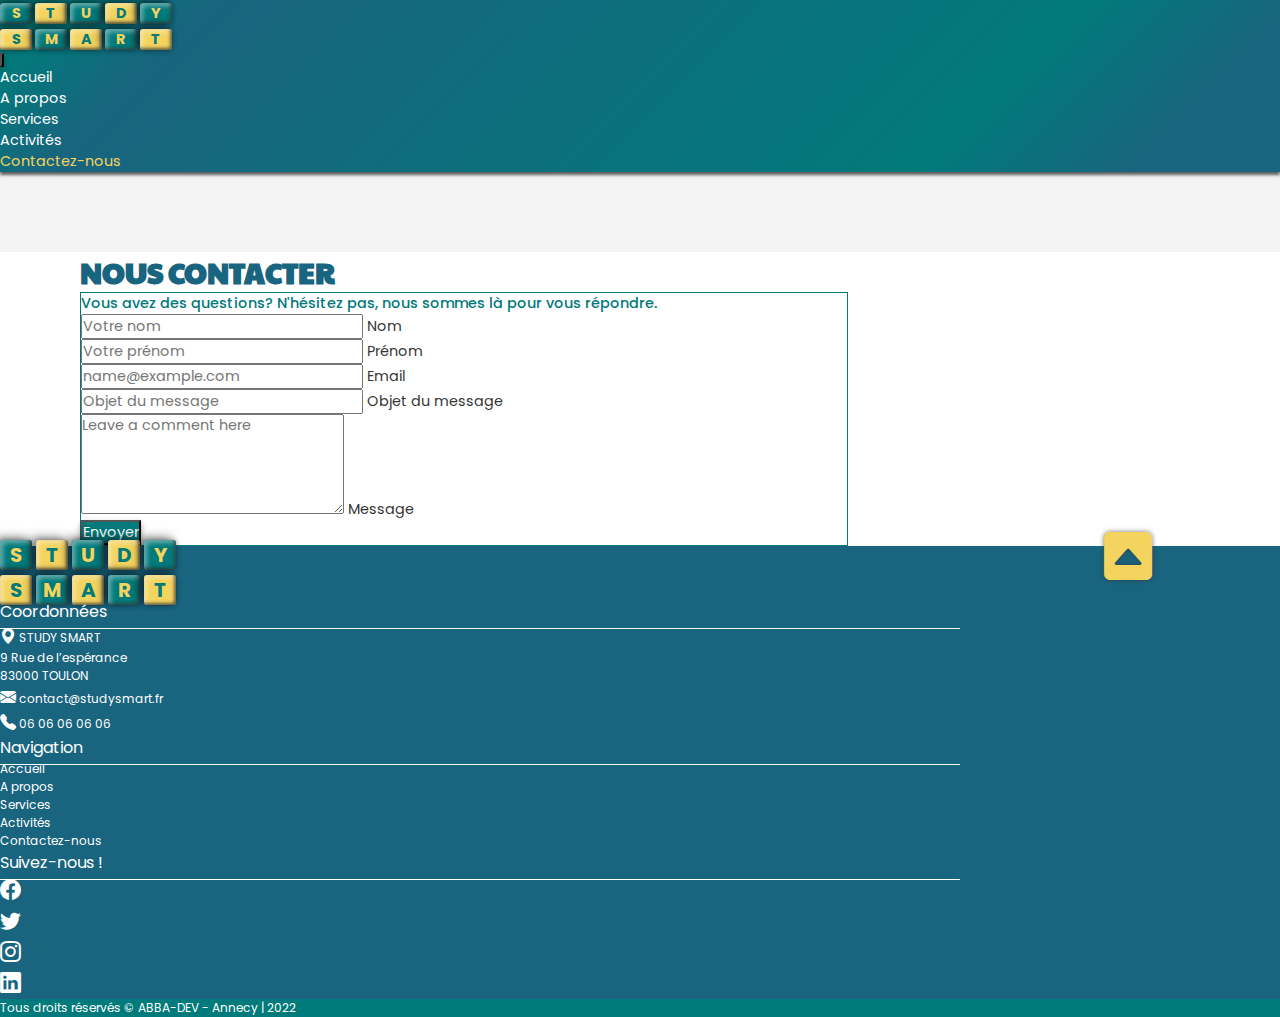
<file: contact.html>
<!DOCTYPE html>
<html lang="fr">
  <head>
    <meta charset="UTF-8" />
    <meta http-equiv="X-UA-Compatible" content="IE=edge" />
    <meta name="viewport" content="width=device-width, initial-scale=1.0" />
    <meta
      name="description"
      content="Prenez contact avec nous afin de garantir une réussite scolaire de vos enfants"
    />
    <meta
      name="keywords"
      content="aide aux devoirs,primaire,collégiens,lycéens,étudiants,réussite,scolaire,association,gratuit,extrascolaire"
    />
    <meta name="author" content="Abdel Bailoul" />
    <meta name="robots" content="all" />

    <!-- Meta reseaux sociaux - Open Graph - Facebook - LinkedIn -->

    <meta property="og:locale" content="fr_FR" />
    <meta property="og:type" content="siteweb" />
    <meta
      property="og:title"
      content="STUDY SMART - Prenez contact avec notre association d'aide aux devoirs pour améliorer le développement personnel de vos enfants"
    />
    <meta
      property="og:description"
      content="Découvrez tous les services pour assurer une réussite scolaire de vos enfants"
    />
    <meta
      property="og:image"
      content="https://abba-74.github.io/study-smart/assets/img/enfant-joyeux-signes-v.jpg"
    />
    <meta
      property="og:url"
      content="https://abba-74.github.io/study-smart/contact.html"
    />
    <meta property="og:site_name" content="STUDY SMART" />

    <!-- Meta reseaux sociaux - Tweeter -->

    <meta property="twitter:card" content="summary_large_image" />
    <meta property="twitter:site" content="@SMART-STUDY" />
    <meta property="twitter:creator" content="@ABBA-DEV-74" />
    <meta
      property="twitter:title"
      content="STUDY SMART - Prenez contact avec notre association d'aide aux devoirs pour améliorer le développement personnel de vos enfants"
    />
    <meta
      property="twitter:description"
      content="Découvrez tous les services pour assurer une réussite scolaire de vos enfants"
    />
    <meta
      property="twitter:image"
      content="https://abba-74.github.io/study-smart/assets/img/enfant-joyeux-signes-v.jpg"
    />
    <!-- Links -->

    <link
      rel="stylesheet"
      href="https://cdn.jsdelivr.net/npm/bootstrap-icons@1.8.0/font/bootstrap-icons.css"
    />
    <link
      href="https://cdn.jsdelivr.net/npm/bootstrap@5.1.3/dist/css/bootstrap.min.css"
      rel="stylesheet"
      integrity="sha384-1BmE4kWBq78iYhFldvKuhfTAU6auU8tT94WrHftjDbrCEXSU1oBoqyl2QvZ6jIW3"
      crossorigin="anonymous"
    />
    <link rel="stylesheet" href="./css/style.css" />
    <title>STUDY SMART - Contactez-nous</title>
    <link rel="icon" type="image/x-icon" href="favicon.ico" />
  </head>
  <body>
    <header>
      <nav class="navbar fixed-top navbar-expand-md">
        <div class="container-fluid">
          <a class="navbar-brand ms-3 ms-sm-5 my-2" href="./index.html">
            <div class="line-1">
              <span>S</span>
              <span>T</span>
              <span>U</span>
              <span>D</span>
              <span>Y</span>
            </div>
            <div class="line-2">
              <span>S</span>
              <span>M</span>
              <span>A</span>
              <span>R</span>
              <span>T</span>
            </div>
          </a>
          <button
            class="navbar-toggler me-3 me-sm-5"
            type="button"
            data-bs-toggle="collapse"
            data-bs-target="#navbarNavAltMarkup"
            aria-controls="navbarNavAltMarkup"
            aria-expanded="false"
            aria-label="Toggle navigation"
          >
            <span class="navbar-toggler-icon">
              <span class="line-burger-btn"></span>
              <span class="line-burger-btn"></span>
              <span class="line-burger-btn"></span>
            </span>
          </button>
          <div class="collapse navbar-collapse" id="navbarNavAltMarkup">
            <ul class="navbar-nav pt-2 ms-3 ms-sm-5 ms-md-auto">
              <li class="nav-item">
                <a
                  class="nav-link me-md-3"
                  aria-current="page"
                  href="./index.html"
                  >Accueil</a
                >
              </li>
              <li class="nav-item">
                <a class="nav-link me-md-3" href="./a-propos.html">A propos</a>
              </li>
              <li class="nav-item">
                <a class="nav-link me-md-3" href="./services.html">Services</a>
              </li>
              <li class="nav-item">
                <a class="nav-link me-md-3" href="./activites.html"
                  >Activités</a
                >
              </li>
              <li class="nav-item">
                <a class="nav-link active me-md-3 me-lg-5" href="./contact.html"
                  >Contactez-nous</a
                >
              </li>
            </ul>
          </div>
        </div>
      </nav>
    </header>
    <main>
      <div class="container-md px-3 px-sm-4 px-md-5 pb-5">
        <h1 class="services-title text-center text-uppercase pt-5 mb-5">
          NOUS CONTACTER
        </h1>
        <form class="mx-auto">
          <div class="container-lg">
            <div class="form-body row rounded px-1 px-md-3 px-lg-5 py-2">
              <p class="form-info text-center py-4">
                Vous avez des questions? N'hésitez pas, nous sommes là pour vous
                répondre.
              </p>
              <div class="col-12 col-lg-6 mb-3">
                <div class="form-floating">
                  <input
                    type="text"
                    class="form-control shadow-none"
                    id="lastname"
                    placeholder="Votre nom"
                    required
                  />
                  <label for="lastname">Nom</label>
                </div>
              </div>
              <div class="col-12 col-lg-6 mb-3">
                <div class="form-floating">
                  <input
                    type="text"
                    class="form-control shadow-none"
                    id="firstname"
                    placeholder="Votre prénom"
                    required
                  />
                  <label for="firstname">Prénom</label>
                </div>
              </div>
              <div class="col-12 mb-3">
                <div class="form-floating">
                  <input
                    type="email"
                    class="form-control shadow-none"
                    id="email"
                    placeholder="name@example.com"
                    required
                  />
                  <label for="email">Email</label>
                </div>
              </div>
              <div class="col-12 mb-3">
                <div class="form-floating">
                  <input
                    type="text"
                    class="form-control shadow-none"
                    id="object-mess"
                    placeholder="Objet du message"
                    required
                  />
                  <label for="object-mess">Objet du message</label>
                </div>
              </div>
              <div class="col-12 mb-3">
                <div class="form-floating">
                  <textarea
                    class="form-control shadow-none"
                    placeholder="Leave a comment here"
                    id="message"
                    style="height: 100px"
                    required
                  ></textarea>
                  <label for="message">Message</label>
                </div>
              </div>
              <div class="col-12 pb-3">
                <button type="submit" class="btn px-4 bg-green">Envoyer</button>
              </div>
            </div>
          </div>
        </form>
      </div>
    </main>
    <footer>
      <div class="container-fluid pt-5 pb-3 bg-blue txt-white">
        <div class="footer-content row mx-auto">
          <section class="brand d-none d-xl-block col-xl-3 pt-1">
            <a class="footer-brand" href="./index.html">
              <div class="line-1">
                <span>S</span>
                <span>T</span>
                <span>U</span>
                <span>D</span>
                <span>Y</span>
              </div>
              <div class="line-2">
                <span>S</span>
                <span>M</span>
                <span>A</span>
                <span>R</span>
                <span>T</span>
              </div>
            </a>
          </section>
          <section class="contact-details col col-md-6 col-xl-3">
            <p class="footer__title text-uppercase text-center mb-3">
              Coordonnées
            </p>
            <ul class="ps-3 ps-sm-5">
              <li class="mb-2">
                <span class="icon me-2 d-none d-sm-inline"
                  ><i class="bi bi-geo-alt-fill"></i
                ></span>
                <span
                  >STUDY SMART<br />9 Rue de l’espérance<br />83000 TOULON</span
                >
              </li>
              <li class="mb-2">
                <span class="icon me-2 d-none d-sm-inline"
                  ><i class="bi bi-envelope-fill"></i
                ></span>
                <span>contact@studysmart.fr</span>
              </li>
              <li class="mb-2">
                <span class="icon me-2 d-none d-sm-inline"
                  ><i class="bi bi-telephone-fill"></i
                ></span>
                <span>06 06 06 06 06</span>
              </li>
            </ul>
          </section>
          <section class="links col col-md-6 col-xl-3">
            <p class="footer__title text-uppercase text-center mb-3">
              Navigation
            </p>
            <nav>
              <ul
                class="d-flex p-0 flex-column align-items-center justify-content-center"
              >
                <li class="mb-2">
                  <a href="./index.html">Accueil</a>
                </li>
                <li class="mb-2">
                  <a href="./a-propos.html">A propos</a>
                </li>
                <li class="mb-2">
                  <a href="./services.html">Services</a>
                </li>
                <li class="mb-2">
                  <a href="./activites.html">Activités</a>
                </li>
                <li class="mb-2">
                  <a href="./contact.html">Contactez-nous</a>
                </li>
              </ul>
            </nav>
          </section>
          <section class="social-links col col-12 col-xl-3">
            <p class="footer__title text-uppercase text-center mb-3">
              Suivez-nous !
            </p>
            <ul
              class="d-flex p-0 flex-row flex-xl-column align-items-center justify-content-center"
            >
              <li class="mx-3">
                <a
                  aria-label="Facebook"
                  href="https://fr-fr.facebook.com/"
                  target="_blank"
                  ><i class="bi bi-facebook"></i
                ></a>
              </li>
              <li class="mx-3">
                <a
                  aria-label="Twitter"
                  href="https://twitter.com/?lang=fr"
                  target="_blank"
                  ><i class="bi bi-twitter"></i
                ></a>
              </li>
              <li class="mx-3">
                <a
                  aria-label="Instagram"
                  href="https://www.instagram.com/"
                  target="_blank"
                  ><i class="bi bi-instagram"></i
                ></a>
              </li>
              <li class="mx-3">
                <a
                  aria-label="Linkedin"
                  href="https://fr.linkedin.com/"
                  target="_blank"
                  ><i class="bi bi-linkedin"></i
                ></a>
              </li>
            </ul>
          </section>
        </div>
      </div>
      <p class="text-center py-2 mb-0 bg-green txt-white">
        Tous droits réservés © ABBA-DEV - Annecy | 2022
      </p>
      <div class="arrow-up">
        <a aria-label="Remonter en haut de page" role="button" href="#">
          <i class="bi bi-caret-up-square-fill"></i
        ></a>
      </div>
    </footer>
    <script
      src="https://cdn.jsdelivr.net/npm/bootstrap@5.1.3/dist/js/bootstrap.bundle.min.js"
      integrity="sha384-ka7Sk0Gln4gmtz2MlQnikT1wXgYsOg+OMhuP+IlRH9sENBO0LRn5q+8nbTov4+1p"
      crossorigin="anonymous"
    ></script>
  </body>
</html>
</file>
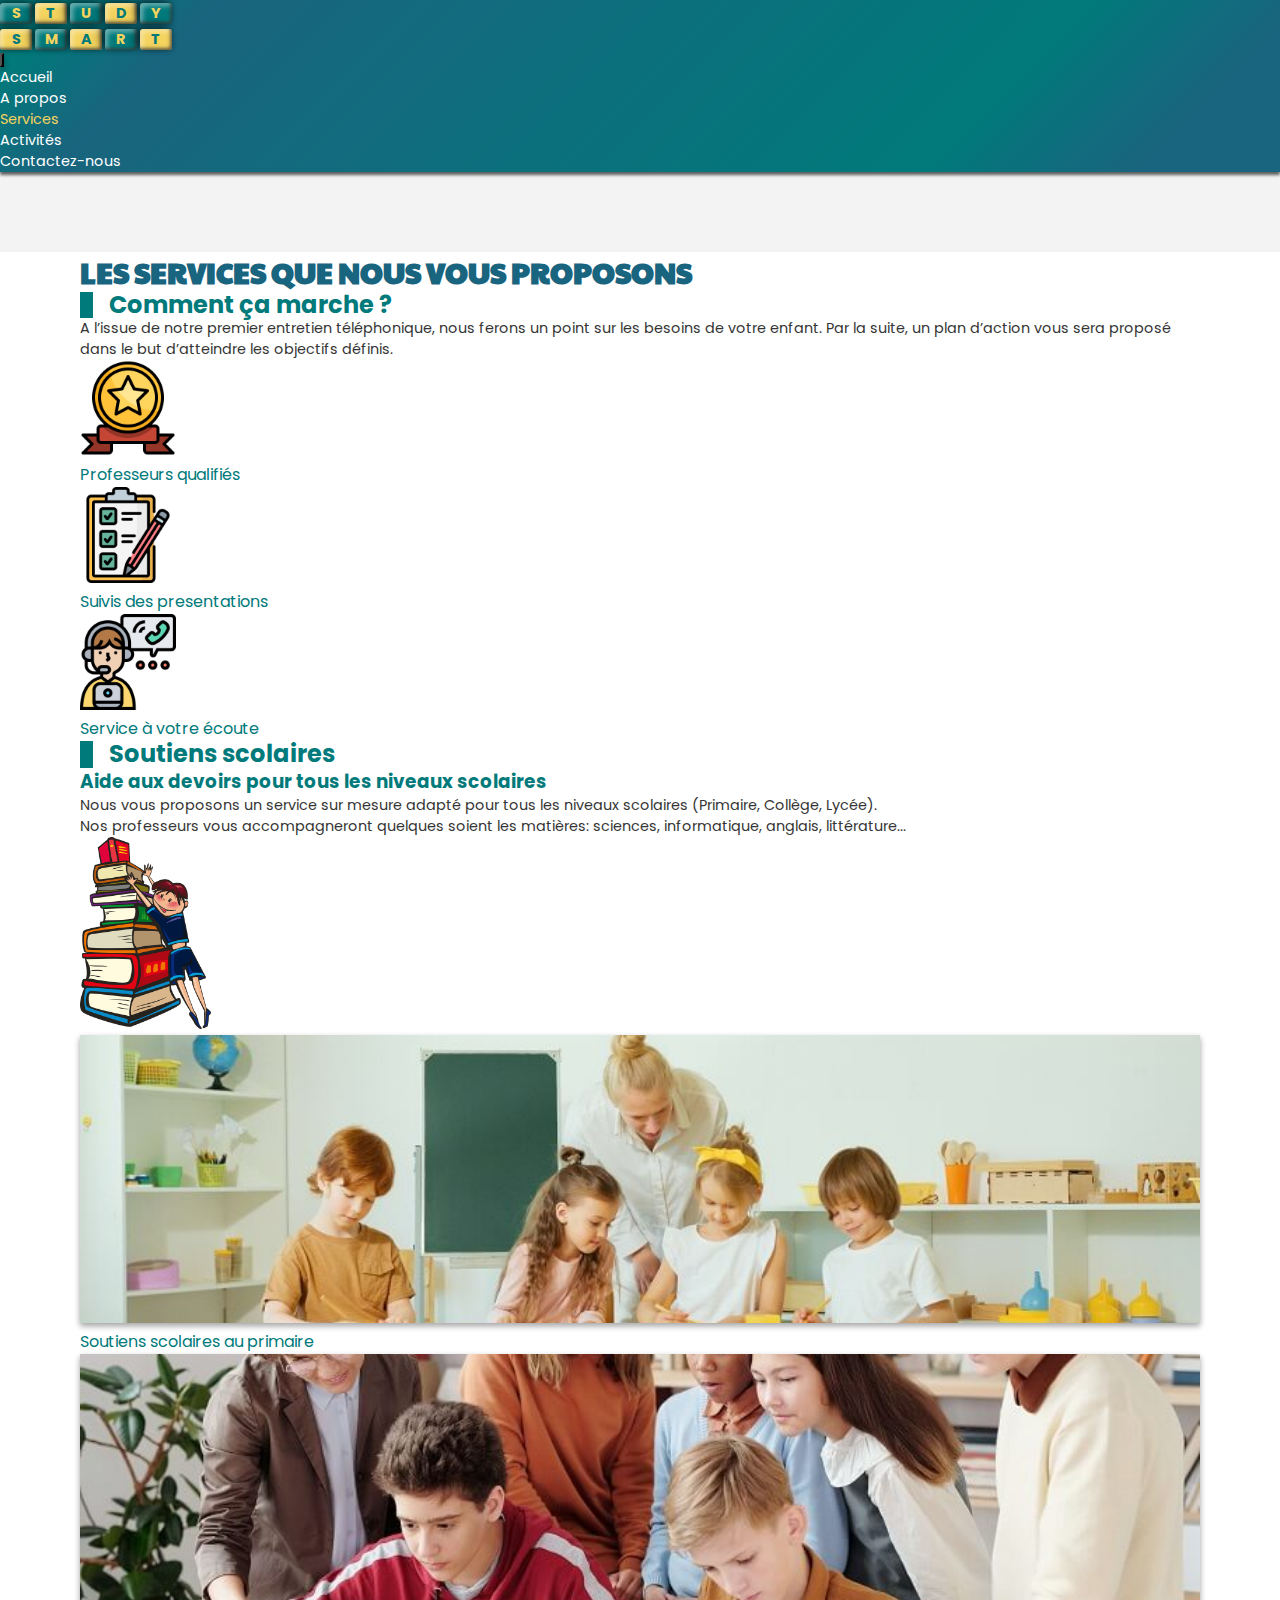
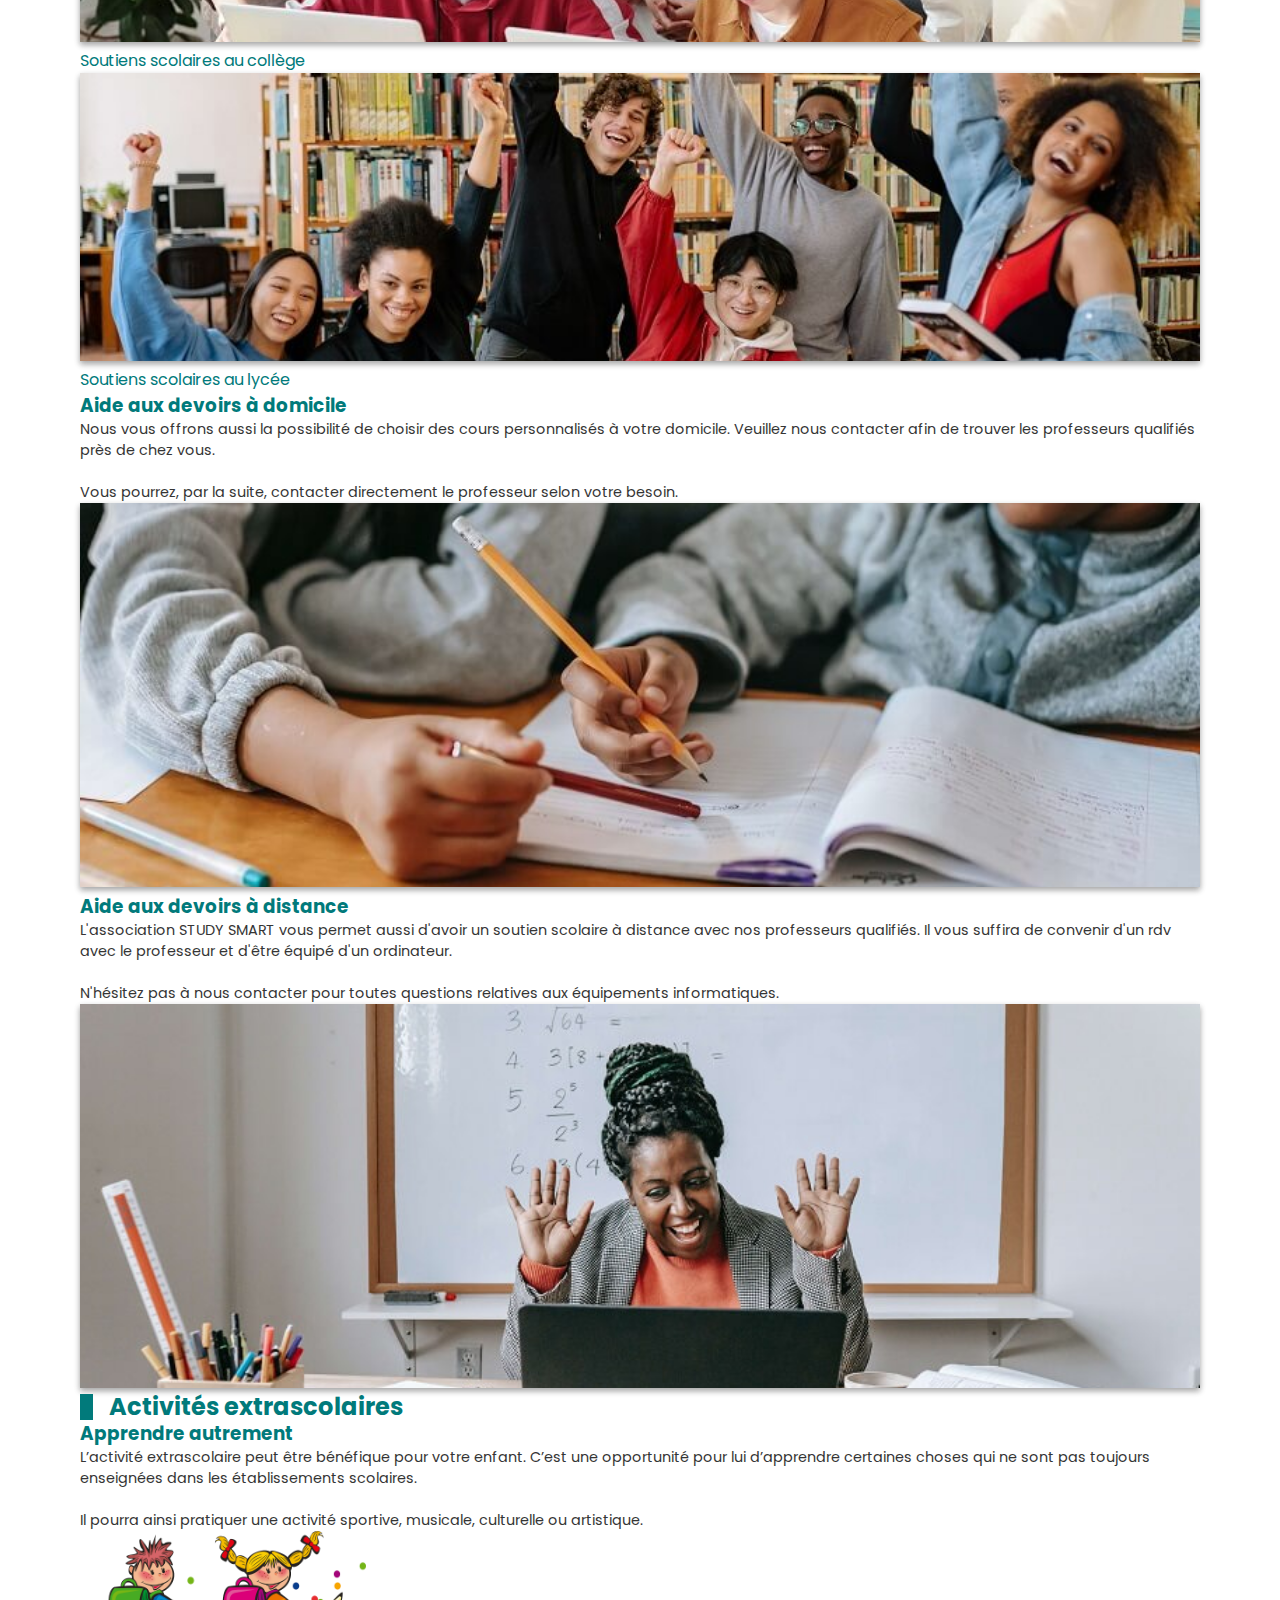
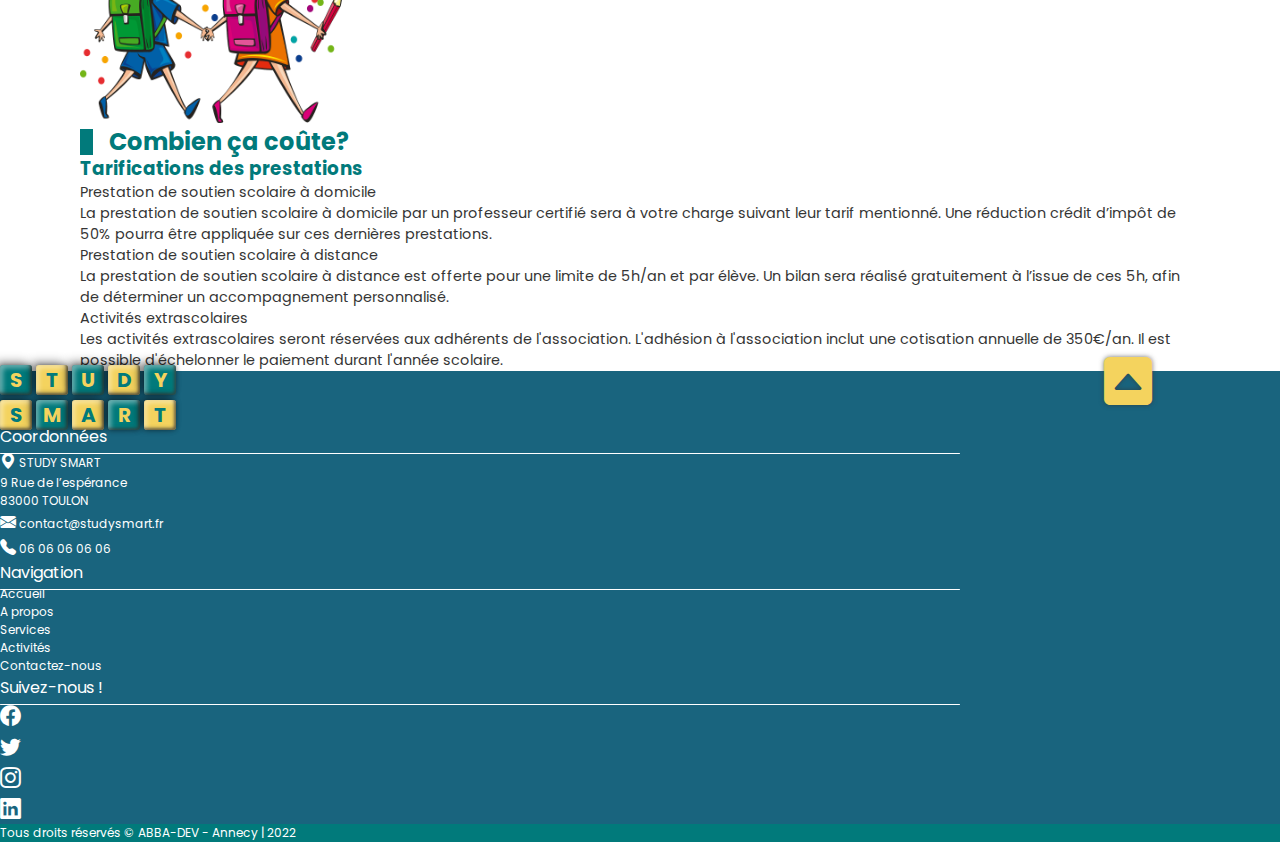
<file: services.html>
<!DOCTYPE html>
<html lang="fr">
  <head>
    <meta charset="UTF-8" />
    <meta http-equiv="X-UA-Compatible" content="IE=edge" />
    <meta name="viewport" content="width=device-width, initial-scale=1.0" />
    <meta
      name="description"
      content="Découvrez les détails de nos services pour assurer une réussite scolaire de vos enfants"
    />
    <meta
      name="keywords"
      content="aide aux devoirs,primaire,collégiens,lycéens,étudiants,réussite,scolaire,association,gratuit,extrascolaire"
    />
    <meta name="author" content="Abdel Bailoul" />
    <meta name="robots" content="all" />

    <!-- Meta reseaux sociaux - Open Graph - Facebook - LinkedIn -->

    <meta property="og:locale" content="fr_FR" />
    <meta property="og:type" content="siteweb" />
    <meta
      property="og:title"
      content="STUDY SMART - Les services proposés de notre association d'aide aux devoirs"
    />
    <meta
      property="og:description"
      content="Découvrez les détails de nos services pour assurer une réussite scolaire de vos enfants"
    />
    <meta
      property="og:image"
      content="https://abba-74.github.io/study-smart/assets/img/aide-aux-devoirs.jpg"
    />
    <meta
      property="og:url"
      content="https://abba-74.github.io/study-smart/activites.html"
    />
    <meta property="og:site_name" content="STUDY SMART" />

    <!-- Meta reseaux sociaux - Tweeter -->

    <meta property="twitter:card" content="summary_large_image" />
    <meta property="twitter:site" content="@SMART-STUDY" />
    <meta property="twitter:creator" content="@ABBA-DEV-74" />
    <meta
      property="twitter:title"
      content="STUDY SMART - Les services proposés de notre association d'aide aux devoirs"
    />
    <meta
      property="twitter:description"
      content="Découvrez les détails de nos services pour assurer une réussite scolaire de vos enfants"
    />
    <meta
      property="twitter:image"
      content="https://abba-74.github.io/study-smart/assets/img/aide-aux-devoirs.jpg"
    />
    <!-- Links -->

    <link
      rel="stylesheet"
      href="https://cdn.jsdelivr.net/npm/bootstrap-icons@1.8.0/font/bootstrap-icons.css"
    />
    <link
      href="https://cdn.jsdelivr.net/npm/bootstrap@5.1.3/dist/css/bootstrap.min.css"
      rel="stylesheet"
      integrity="sha384-1BmE4kWBq78iYhFldvKuhfTAU6auU8tT94WrHftjDbrCEXSU1oBoqyl2QvZ6jIW3"
      crossorigin="anonymous"
    />
    <link rel="stylesheet" href="./css/style.css" />
    <title>STUDY SMART - Services</title>
    <link rel="icon" type="image/x-icon" href="favicon.ico" />
  </head>
  <body>
    <header>
      <nav class="navbar fixed-top navbar-expand-md">
        <div class="container-fluid">
          <!-- <a class="navbar-brand" href="#"> -->
          <a class="navbar-brand ms-3 ms-sm-5 my-2" href="./index.html">
            <div class="line-1">
              <span>S</span>
              <span>T</span>
              <span>U</span>
              <span>D</span>
              <span>Y</span>
            </div>
            <div class="line-2">
              <span>S</span>
              <span>M</span>
              <span>A</span>
              <span>R</span>
              <span>T</span>
            </div>
          </a>
          <button
            class="navbar-toggler me-3 me-sm-5"
            type="button"
            data-bs-toggle="collapse"
            data-bs-target="#navbarNavAltMarkup"
            aria-controls="navbarNavAltMarkup"
            aria-expanded="false"
            aria-label="Toggle navigation"
          >
            <span class="navbar-toggler-icon">
              <span class="line-burger-btn"></span>
              <span class="line-burger-btn"></span>
              <span class="line-burger-btn"></span>
            </span>
          </button>
          <div class="collapse navbar-collapse" id="navbarNavAltMarkup">
            <ul class="navbar-nav pt-2 ms-3 ms-sm-5 ms-md-auto">
              <li class="nav-item">
                <a
                  class="nav-link me-md-3"
                  aria-current="page"
                  href="./index.html"
                  >Accueil</a
                >
              </li>
              <li class="nav-item">
                <a class="nav-link me-md-3" href="./a-propos.html">A propos</a>
              </li>
              <li class="nav-item">
                <a class="nav-link active me-md-3" href="./services.html"
                  >Services</a
                >
              </li>
              <li class="nav-item">
                <a class="nav-link me-md-3" href="./activites.html"
                  >Activités</a
                >
              </li>
              <li class="nav-item">
                <a class="nav-link me-md-3 me-lg-5" href="./contact.html"
                  >Contactez-nous</a
                >
              </li>
            </ul>
          </div>
        </div>
      </nav>
    </header>
    <main>
      <div class="container-md px-3 px-sm-4 px-md-5 pb-5">
        <h1 class="services-title text-center text-uppercase pt-5 mb-5">
          LES SERVICES QUE NOUS VOUS PROPOSONS
        </h1>
        <section class="how-its-work pb-5">
          <article>
            <div class="how-its-work__content row d-flex flex-column">
              <div class="col-12">
                <h2 class="how-its-work__title text-start mb-4 mb-lg-5">
                  Comment ça marche ?
                </h2>
                <p class="how-its-work__body pe-0 pe-md-3 pe-lg-5 mb-3 mb-sm-4">
                  A l’issue de notre premier entretien téléphonique, nous ferons
                  un point sur les besoins de votre enfant. Par la suite, un
                  plan d’action vous sera proposé dans le but d’atteindre les
                  objectifs définis.
                </p>
              </div>
            </div>
            <div class="how-its-work__resume row">
              <div class="d-flex flex-lg-row flex-wrap">
                <figure class="col-6 col-lg-4 text-center">
                  <img
                    class="how-its-work__resume-pict img-fluid rounded p-2"
                    src="./assets/img/qualify.png"
                    alt="illustration etoile"
                  />
                  <figcaption
                    class="how-its-work__resume-caption h6 d-block mx-auto mt-2 mb-4 mb-sm-5"
                  >
                    Professeurs qualifiés
                  </figcaption>
                </figure>
                <figure class="col-6 col-lg-4 text-center">
                  <img
                    class="how-its-work__resume-pict img-fluid rounded p-2"
                    src="./assets/img/checklist.png"
                    alt="illustration bloc note de checklist"
                  />
                  <figcaption
                    class="how-its-work__resume-caption h6 d-block mx-auto mt-2 mb-4 mb-sm-5"
                  >
                    Suivis des presentations
                  </figcaption>
                </figure>
                <figure class="col-12 col-lg-4 text-center">
                  <img
                    class="how-its-work__resume-pict img-fluid rounded p-2"
                    src="./assets/img/hotline.png"
                    alt="illustrationn centre d'appel"
                  />
                  <figcaption
                    class="how-its-work__resume-caption h6 d-block mx-auto mt-2 mb-4 mb-sm-5"
                  >
                    Service à votre écoute
                  </figcaption>
                </figure>
              </div>
            </div>
          </article>
        </section>

        <section class="school-support pb-5">
          <h2 class="text-start mb-4 mb-lg-5">Soutiens scolaires</h2>
          <article>
            <div class="row align-items-center">
              <div class="col-12 col-md-6">
                <h3 class="py-3">
                  Aide aux devoirs pour tous les niveaux scolaires
                </h3>
                <p class="school-support-desc">
                  Nous vous proposons un service sur mesure adapté pour tous les
                  niveaux scolaires (Primaire, Collège, Lycée).<br />Nos
                  professeurs vous accompagneront quelques soient les matières:
                  sciences, informatique, anglais, littérature...
                </p>
              </div>
              <div class="col-12 col-md-6">
                <figure>
                  <img
                    class="school-support__resume-pict d-block mx-auto img-fluid"
                    src="./assets/img/illustration-ecoliere.png"
                    alt="illustration d'un enfant qui empile des livres"
                  />
                </figure>
              </div>
            </div>

            <div class="row">
              <div class="col-12 col-md-4">
                <figure>
                  <img
                    class="school-support__students rounded p-2"
                    src="./assets/img/soutiens-scolaires-primaire.jpg"
                    alt="photo d'élèves de primaire"
                  />
                  <figcaption
                    class="school-support__students-caption h6 text-center mt-2 mb-4 mb-sm-5"
                  >
                    Soutiens scolaires au primaire
                  </figcaption>
                </figure>
              </div>
              <div class="col-12 col-md-4">
                <figure>
                  <img
                    class="school-support__students rounded p-2"
                    src="./assets/img/soutiens-scolaires-college.jpg"
                    alt="photo de collègiens"
                  />
                  <figcaption
                    class="school-support__students-caption h6 text-center mt-2 mb-4 mb-sm-5"
                  >
                    Soutiens scolaires au collège
                  </figcaption>
                </figure>
              </div>
              <div class="col-12 col-md-4">
                <figure>
                  <img
                    class="school-support__students rounded p-2"
                    src="./assets/img/soutiens-scolaires-lycee.jpg"
                    alt="photo de lycéens"
                  />
                  <figcaption
                    class="school-support__students-caption h6 text-center mt-2 mb-4 mb-sm-5"
                  >
                    Soutiens scolaires au lycée
                  </figcaption>
                </figure>
              </div>
            </div>
          </article>

          <article>
            <div class="row align-items-center">
              <div class="col-12 col-lg-6">
                <h3 class="py-3">Aide aux devoirs à domicile</h3>
                <p>
                  Nous vous offrons aussi la possibilité de choisir des cours
                  personnalisés à votre domicile. Veuillez nous contacter afin
                  de trouver les professeurs qualifiés près de chez vous.<br /><br />
                  Vous pourrez, par la suite, contacter directement le
                  professeur selon votre besoin.
                </p>
              </div>
              <div class="col-12 col-lg-6">
                <figure>
                  <img
                    class="homework-help__img rounded p-2"
                    src="./assets/img/aide-aux-devoirs.jpg"
                    alt="enfant aidé par un professeur pour ses devoirs à domicile"
                  />
                </figure>
              </div>
            </div>
          </article>
          <article>
            <div class="row align-items-center">
              <div class="col-12 col-lg-6">
                <h3 class="py-3">Aide aux devoirs à distance</h3>
                <p>
                  L'association STUDY SMART vous permet aussi d'avoir un soutien
                  scolaire à distance avec nos professeurs qualifiés. Il vous
                  suffira de convenir d'un rdv avec le professeur et d'être
                  équipé d'un ordinateur.<br /><br />N'hésitez pas à nous
                  contacter pour toutes questions relatives aux équipements
                  informatiques.
                </p>
              </div>
              <div class="col-12 col-lg-6">
                <figure>
                  <img
                    class="homework-help__img rounded p-2"
                    src="./assets/img/professeur-cours-a-distance.jpg"
                    alt="professeur en train de donner un cours à distance"
                  />
                </figure>
              </div>
            </div>
          </article>
        </section>

        <section class="extracurricular-activities pb-5">
          <h2 class="text-start mb-4 mb-lg-5">Activités extrascolaires</h2>
          <article>
            <div class="row d-flex align-items-center">
              <div class="col-12 col-lg-6">
                <h3 class="py-3">Apprendre autrement</h3>
                <p>
                  L’activité extrascolaire peut être bénéfique pour votre
                  enfant. C’est une opportunité pour lui d’apprendre certaines
                  choses qui ne sont pas toujours enseignées dans les
                  établissements scolaires.<br /><br />
                  Il pourra ainsi pratiquer une activité sportive, musicale,
                  culturelle ou artistique.
                </p>
              </div>
              <div class="col-12 col-lg-6">
                <figure>
                  <img
                    class="extracurricular-activities__img d-block mx-auto img-fluid"
                    src="./assets/img/illustration-ecoliers.png"
                    alt="illustration de deux écoliers se tenant la main"
                  />
                </figure>
              </div>
            </div>
          </article>
        </section>
        <section class="prices pb-5">
          <h2 class="text-start mb-4 mb-lg-5">Combien ça coûte?</h2>
          <article class="prices-resume">
            <h3 class="py-3">Tarifications des prestations</h3>
            <div class="row">
              <div class="col-12 col-md-6 col-lg-4">
                <div class="card mb-3">
                  <div class="card-header">
                    <p class="mb-0 text-center">
                      Prestation de soutien scolaire à domicile
                    </p>
                  </div>
                  <div class="card-body">
                    <p>
                      La prestation de soutien scolaire à domicile par un
                      professeur certifié sera à votre charge suivant leur tarif
                      mentionné. Une réduction crédit d’impôt de 50% pourra être
                      appliquée sur ces dernières prestations.
                    </p>
                  </div>
                </div>
              </div>
              <div class="col-12 col-md-6 col-lg-4">
                <div class="card mb-3">
                  <div class="card-header">
                    <p class="mb-0 text-center">
                      Prestation de soutien scolaire à distance
                    </p>
                  </div>
                  <div class="card-body">
                    <p>
                      La prestation de soutien scolaire à distance est offerte
                      pour une limite de 5h/an et par élève. Un bilan sera
                      réalisé gratuitement à l’issue de ces 5h, afin de
                      déterminer un accompagnement personnalisé.
                    </p>
                  </div>
                </div>
              </div>
              <div class="col-12 col-md-6 col-lg-4">
                <div class="card mb-3">
                  <div class="card-header">
                    <p class="mb-0 text-center">Activités extrascolaires</p>
                  </div>
                  <div class="card-body">
                    <p>
                      Les activités extrascolaires seront réservées aux
                      adhérents de l'association. L'adhésion à l'association
                      inclut une cotisation annuelle de 350€/an. Il est possible
                      d'échelonner le paiement durant l'année scolaire.
                    </p>
                  </div>
                </div>
              </div>
            </div>
          </article>
        </section>
      </div>
    </main>
    <footer>
      <div class="container-fluid pt-5 pb-3 bg-blue txt-white">
        <div class="footer-content row mx-auto">
          <section class="brand d-none d-xl-block col-xl-3 pt-1">
            <a class="footer-brand" href="./index.html">
              <div class="line-1">
                <span>S</span>
                <span>T</span>
                <span>U</span>
                <span>D</span>
                <span>Y</span>
              </div>
              <div class="line-2">
                <span>S</span>
                <span>M</span>
                <span>A</span>
                <span>R</span>
                <span>T</span>
              </div>
            </a>
          </section>
          <section class="contact-details col col-md-6 col-xl-3">
            <p class="footer__title text-center mb-3">Coordonnées</p>
            <ul class="ps-3 ps-sm-5">
              <li class="mb-2">
                <span class="icon me-2 d-none d-sm-inline"
                  ><i class="bi bi-geo-alt-fill"></i
                ></span>
                <span
                  >STUDY SMART<br />9 Rue de l’espérance<br />83000 TOULON</span
                >
              </li>
              <li class="mb-2">
                <span class="icon me-2 d-none d-sm-inline"
                  ><i class="bi bi-envelope-fill"></i
                ></span>
                <span>contact@studysmart.fr</span>
              </li>
              <li class="mb-2">
                <span class="icon me-2 d-none d-sm-inline"
                  ><i class="bi bi-telephone-fill"></i
                ></span>
                <span>06 06 06 06 06</span>
              </li>
            </ul>
          </section>
          <section class="links col col-md-6 col-xl-3">
            <p class="footer__title text-center mb-3">Navigation</p>
            <nav>
              <ul
                class="d-flex p-0 flex-column align-items-center justify-content-center"
              >
                <li class="mb-2">
                  <a href="./index.html">Accueil</a>
                </li>
                <li class="mb-2">
                  <a href="./a-propos.html">A propos</a>
                </li>
                <li class="mb-2">
                  <a href="./services.html">Services</a>
                </li>
                <li class="mb-2">
                  <a href="./activites.html">Activités</a>
                </li>
                <li class="mb-2">
                  <a href="./contact.html">Contactez-nous</a>
                </li>
              </ul>
            </nav>
          </section>
          <section class="social-links col col-12 col-xl-3">
            <p class="footer__title text-center mb-3">Suivez-nous !</p>
            <ul
              class="d-flex p-0 flex-row flex-xl-column align-items-center justify-content-center"
            >
              <li class="mx-3">
                <a
                  aria-label="Facebook"
                  href="https://fr-fr.facebook.com/"
                  target="_blank"
                  ><i class="bi bi-facebook"></i
                ></a>
              </li>
              <li class="mx-3">
                <a
                  aria-label="Twitter"
                  href="https://twitter.com/?lang=fr"
                  target="_blank"
                  ><i class="bi bi-twitter"></i
                ></a>
              </li>
              <li class="mx-3">
                <a
                  aria-label="Instagram"
                  href="https://www.instagram.com/"
                  target="_blank"
                  ><i class="bi bi-instagram"></i
                ></a>
              </li>
              <li class="mx-3">
                <a
                  aria-label="Linkedin"
                  href="https://fr.linkedin.com/"
                  target="_blank"
                  ><i class="bi bi-linkedin"></i
                ></a>
              </li>
            </ul>
          </section>
        </div>
      </div>
      <p class="text-center py-2 mb-0 bg-green txt-white">
        Tous droits réservés © ABBA-DEV - Annecy | 2022
      </p>
      <div class="arrow-up">
        <a aria-label="Remonter en haut de page" role="button" href="#">
          <i class="bi bi-caret-up-square-fill"></i
        ></a>
      </div>
    </footer>
    <script
      src="https://cdn.jsdelivr.net/npm/bootstrap@5.1.3/dist/js/bootstrap.bundle.min.js"
      integrity="sha384-ka7Sk0Gln4gmtz2MlQnikT1wXgYsOg+OMhuP+IlRH9sENBO0LRn5q+8nbTov4+1p"
      crossorigin="anonymous"
    ></script>
  </body>
</html>
</file>
<file: css/style.css>
@import url("https://fonts.googleapis.com/css2?family=Paytone+One&family=Poppins:wght@200;300;400;500;600;700;800;900&display=swap");
* {
  margin: 0;
  padding: 0;
  box-sizing: border-box;
  font-family: "Poppins", sans-serif;
}

html {
  min-height: 100vh;
  max-width: 100vw;
  scroll-behavior: smooth;
}

body {
  color: #353535;
  font-weight: 400;
  width: 100%;
  font-size: 12px;
  overflow-x: hidden;
}
body h1 {
  font-family: "Paytone One", sans-serif;
  font-size: 1.4rem;
  color: #19647e;
}
body h2 {
  font-size: 1.25rem;
  line-height: 1.1;
  padding-left: 1.8rem;
  position: relative;
  color: #017a7b;
}
body h2:after {
  content: "";
  position: absolute;
  top: 0;
  bottom: 0;
  left: 0;
  height: 100%;
  width: 0.8rem;
  background-color: #017a7b;
}
body a,
body a:hover,
body a:focus,
body a:active,
body a:visited {
  text-decoration: none;
  list-style: none;
}
body li {
  list-style-type: none;
}
body h3 {
  font-size: 1.15rem;
  color: #017a7b;
}
body .h5 {
  font-size: 0.9rem;
  color: #017a7b;
}
body .h6 {
  font-size: 0.8rem;
  color: #017a7b;
}

body:not(.container-md) {
  background-color: #f3f3f3;
}

.container-md {
  padding: 0 5rem;
  background-color: #ffffff;
}

header nav {
  color: white;
  z-index: 10;
  max-width: 100vw;
  background: linear-gradient(-45deg, #19647e 10%, #017a7b 25%, #19647e 85%, #017a7b 95%);
  box-shadow: 0px 3px 3px rgba(27, 29, 29, 0.7);
  z-index: 20;
}
header nav .nav-link:focus {
  color: inherit;
}
header nav .container-fluid {
  padding: 0 !important;
}
header nav .navbar-toggler {
  background-color: #017a7b;
  display: flex;
  justify-content: center;
  align-items: center;
  box-shadow: rgba(0, 0, 0, 0.16) 0px 3px 6px, rgba(0, 0, 0, 0.23) 0px 3px 6px;
}
header nav .navbar-toggler:focus, header nav .navbar-toggler:active {
  outline: none;
  box-shadow: rgba(0, 0, 0, 0.16) 0px 3px 6px, rgba(0, 0, 0, 0.23) 0px 3px 6px;
  box-shadow: 0 0 3px #f4d35e;
}
header nav .navbar-toggler:hover {
  box-shadow: 0 0 3px #f4d35e;
  box-shadow: 0 0 5px #017a7b, 0 0px 20px #19647e;
}
header nav .navbar-toggler:hover .line-burger-btn {
  background-color: #f4d35e;
}
header nav .navbar-toggler-icon:focus {
  box-shadow: none;
}
header nav .navbar-toggler-icon .line-burger-btn {
  width: 100%;
  float: left;
  height: 2px;
  background-color: #fff;
  margin-top: 3px;
  margin-bottom: 5px;
}
header nav .nav-link {
  color: inherit;
}
header nav .nav-link:hover,
header nav .nav-link.active {
  position: relative;
  color: #f4d35e;
}
header nav .navbar-collapse.show .navbar-nav {
  z-index: 5;
  width: 100vw;
}

.navbar-brand,
footer .footer-brand {
  font-weight: bolder;
  height: 3.3rem;
  display: grid;
  align-content: center;
  color: #000;
}
.navbar-brand .line-1,
footer .footer-brand .line-1 {
  padding-bottom: 0.3rem;
}
.navbar-brand span,
footer .footer-brand span {
  display: inline-block;
  text-align: center;
  width: 2rem;
  box-shadow: 0 0 0.33rem #00000067, inset -0.12rem -0.12rem 0.2rem #383838c2, -0.3rem -0.2rem 0.63rem #00000067, inset 3px 3px 5px rgba(255, 255, 255, 0.418);
  border-radius: 0.2rem;
}

.line-1 span:nth-child(1) {
  animation-delay: 0.6s;
}

.line-1 span:nth-child(2) {
  animation-delay: 0.8s;
}

.line-1 span:nth-child(3) {
  animation-delay: 1s;
}

.line-1 span:nth-child(4) {
  animation-delay: 1.2s;
}

.line-1 span:nth-child(5) {
  animation-delay: 1.4s;
}

.line-2 span:nth-child(1) {
  animation-delay: 1.6s;
}

.line-2 span:nth-child(2) {
  animation-delay: 1.8s;
}

.line-2 span:nth-child(3) {
  animation-delay: 2s;
}

.line-2 span:nth-child(4) {
  animation-delay: 2.2s;
}

.line-2 span:nth-child(5) {
  animation-delay: 2.4s;
}

.line-1 span {
  animation: 3s ease-in-out 2 forwards anim-opacity;
}

.line-2 span {
  animation: 3s ease-in-out 2 forwards anim-opacity;
}

.line-1 span:nth-child(2n+1),
.line-2 span:nth-child(2n) {
  background-color: #017a7b;
  color: #f4d35e;
}

.line-1 span:nth-child(2n),
.line-2 span:nth-child(2n+1) {
  background-color: #f4d35e;
  color: #017a7b;
}

@keyframes anim-opacity {
  from {
    color: transparent;
  }
}
.footer-brand {
  font-size: 1.25rem;
}

.hero {
  position: relative;
  height: 88vh;
  margin-top: 15rem;
}
.hero__img {
  width: 100%;
  height: 100%;
  object-fit: cover;
  background-position: center;
  box-shadow: rgba(0, 0, 0, 0.16) 0px 3px 6px, rgba(0, 0, 0, 0.23) 0px 3px 6px;
}
.hero__content {
  position: absolute;
  background-color: rgba(37, 129, 129, 0.6);
  box-shadow: 3px 0px 3px rgba(105, 110, 110, 0.7);
  padding: 2.4rem;
  top: 0;
  bottom: 0;
  left: 0;
  right: 0;
  display: flex;
  flex-direction: column;
  justify-content: center;
  max-width: 36rem;
  color: #ffffff;
}
.hero__content .hero__title {
  font-family: "Paytone One", sans-serif;
  text-transform: uppercase;
  font-size: 1.5rem;
  line-height: 1.7rem;
  letter-spacing: 0.15rem;
}
.hero__content .hero__body {
  font-size: 1rem;
  max-width: 40ch;
}
.hero__content .hero__cta {
  color: #19647e;
  background-color: #f4d35e;
  font-size: 1rem;
  max-width: 15rem;
  box-shadow: rgba(0, 0, 0, 0.16) 0px 3px 6px, rgba(0, 0, 0, 0.23) 0px 3px 6px;
}
.hero__content .hero__cta:hover {
  box-shadow: inset rgba(0, 0, 0, 0.16) 0px 3px 6px, rgba(0, 0, 0, 0.23) 0px 3px 6px;
}

.define-why__img {
  height: auto;
  width: 100%;
  object-fit: cover;
  float: right;
  box-shadow: rgba(0, 0, 0, 0.16) 0px 3px 6px, rgba(0, 0, 0, 0.23) 0px 3px 6px;
}

.solutions .card {
  height: auto;
  max-width: 34.3rem;
  object-fit: cover;
  border: none;
  box-shadow: rgba(0, 0, 0, 0.16) 0px 3px 6px, rgba(0, 0, 0, 0.23) 0px 3px 6px;
}
.solutions .card-img-overlay {
  width: 100%;
}
.solutions .card-img-overlay .card-title {
  width: 100%;
  background: linear-gradient(-45deg, #19647e 10%, #017a7b 25%, #19647e 85%, #017a7b 95%);
}

.reviews .card,
.activities .card {
  box-shadow: rgba(0, 0, 0, 0.16) 0px 3px 6px, rgba(0, 0, 0, 0.23) 0px 3px 6px;
}
.reviews article img,
.activities article img {
  height: 15.6rem;
  width: auto;
  object-fit: cover;
}
.reviews .card-body,
.activities .card-body {
  height: auto;
}
.reviews .card-body .bi-star-fill,
.activities .card-body .bi-star-fill {
  padding-right: 0.3rem;
  color: #ffc400;
}

footer {
  position: relative;
  font-size: 0.75rem;
  color: white;
}
footer .footer__title {
  font-size: 1rem;
  position: relative;
}
footer .footer__title:after {
  content: "";
  z-index: 10;
  position: absolute;
  bottom: -0.3rem;
  left: 50%;
  transform: translateX(-50%);
  height: 0.05rem;
  width: 100%;
  border-radius: 5rem;
  background-color: white;
}
footer .contact-details .bi-geo-alt-fill,
footer .contact-details .bi-envelope-fill,
footer .contact-details .bi-telephone-fill {
  font-size: 1rem;
}
footer .social-links .bi-facebook,
footer .social-links .bi-twitter,
footer .social-links .bi-instagram,
footer .social-links .bi-linkedin {
  margin-top: 1.8rem;
  font-size: 1.3rem;
}
footer a {
  color: inherit;
}
footer a:hover, footer a:hover > .bi {
  color: #f4d35e;
}
footer .arrow-up {
  position: absolute;
  top: -1.5rem;
  right: 10%;
}
footer .arrow-up .bi-caret-up-square-fill {
  font-size: 3rem;
  color: #f4d35e;
  text-shadow: 0 0 5px rgba(53, 53, 53, 0.7);
}
footer .arrow-up .bi-caret-up-square-fill:hover {
  text-shadow: none;
}

.about-us-title {
  margin-top: 5rem;
}

.presentation__company-pict, .presentation__map-pict {
  height: auto;
  width: 100%;
  object-fit: cover;
  box-shadow: rgba(0, 0, 0, 0.16) 0px 3px 6px, rgba(0, 0, 0, 0.23) 0px 3px 6px;
}
.presentation figcaption {
  color: #017a7b;
}
.presentation__map-pict {
  height: auto;
  width: 100%;
  object-fit: cover;
  box-shadow: rgba(0, 0, 0, 0.16) 0px 3px 6px, rgba(0, 0, 0, 0.23) 0px 3px 6px;
}

.member-pict {
  height: 18.75rem;
  width: 28.1rem;
  object-fit: cover;
  box-shadow: rgba(0, 0, 0, 0.16) 0px 3px 6px, rgba(0, 0, 0, 0.23) 0px 3px 6px;
}

.member-name {
  font-size: 1.1rem;
  font-weight: 600;
  padding-top: 1rem;
  margin: 0;
}

.member-status {
  padding-bottom: 1.2rem;
}

.activities-title {
  margin-top: 5rem;
}

.activities-article {
  position: relative;
  min-height: 12.5rem;
}
.activities-article .btn {
  box-shadow: rgba(0, 0, 0, 0.16) 0px 3px 6px, rgba(0, 0, 0, 0.23) 0px 3px 6px;
  position: absolute;
  bottom: 1rem;
  background-color: #017a7b;
  left: 1rem;
  font-size: inherit;
}
.activities-article .btn:hover {
  background-color: #19647e;
}

.advantage__resume-pict {
  height: auto;
  max-height: 28.1rem;
  width: 100%;
  object-fit: cover;
  box-shadow: rgba(0, 0, 0, 0.16) 0px 3px 6px, rgba(0, 0, 0, 0.23) 0px 3px 6px;
}

.services-title {
  margin-top: 5rem;
}

.how-its-work__resume-pict {
  width: auto;
  max-height: 6rem;
}

.school-support__resume-pict,
.extracurricular-activities__img,
.prices__illustration {
  width: auto;
  max-height: 12rem;
}

.school-support__students {
  width: 100%;
  height: 18rem;
  object-fit: cover;
  box-shadow: rgba(0, 0, 0, 0.16) 0px 3px 6px, rgba(0, 0, 0, 0.23) 0px 3px 6px;
}

.homework-help__img {
  width: 100%;
  height: 24rem;
  object-fit: cover;
  box-shadow: rgba(0, 0, 0, 0.16) 0px 3px 6px, rgba(0, 0, 0, 0.23) 0px 3px 6px;
}

.prices__illustration {
  width: auto;
  max-height: 5rem;
}

form {
  max-width: 768px;
}

input[type=text]:focus,
input[type=email]:focus,
textarea:focus {
  border: 1px solid #017a7b !important;
}

.form-info {
  font-weight: 500;
  color: #017a7b;
}

.form-body {
  border: 1px solid #017a7b;
}

.bg-green {
  background-color: #017a7b;
}

.bg-blue {
  background-color: #19647e;
}

.txt-white {
  color: #ffffff;
}

.txt-blue {
  color: #19647e;
}

.txt-green {
  color: #017a7b;
}

.btn {
  box-shadow: rgba(0, 0, 0, 0.16) 0px 3px 6px, rgba(0, 0, 0, 0.23) 0px 3px 6px;
  font-size: inherit;
  color: #ffffff;
}
.btn:hover {
  background-color: #19647e;
  color: #f4d35e;
  box-shadow: none;
}
.btn:active, .btn:focus {
  outline: none !important;
  -webkit-appearance: none;
  box-shadow: none !important;
}

@media screen and (min-width: 576px) {
  body {
    font-size: 0.875rem;
  }
  body .hero__section-content .hero__section-title {
    font-size: 1.5rem;
  }
  body .hero__section-content .hero__section-body {
    font-size: 1rem;
  }
  body h1 {
    font-size: 1.8rem;
  }
  body h2 {
    font-size: 1.5rem;
  }
  body .h5 {
    font-size: 1.1rem;
  }
  body .h6 {
    font-size: 1rem;
  }
  body .advantage__resume-pict {
    max-height: 34.4rem;
  }
  body .footer-content {
    max-width: 48rem;
  }
  body .about-us__company-pict, body .about-us__map-pict {
    height: auto;
    width: 90%;
  }
}
@media screen and (min-width: 768px) {
  .nav-link:hover,
.nav-link.active {
    position: relative;
  }
  .nav-link:hover::after,
.nav-link.active::after {
    content: "";
    position: absolute;
    bottom: 0.2rem;
    left: 0;
    width: 0;
    height: 0.2rem;
    border-radius: 5rem;
    background: #f4d35e;
    animation: 0.3s ease-in-out forwards anim;
  }
  @keyframes anim {
    to {
      width: 100%;
    }
  }

  body,
.form-control {
    font-size: 0.9rem;
  }

  .review .card-body {
    height: 14rem;
  }

  .about-us__content {
    padding: 0 8% 0 0;
  }

  .advantage__resume-pict {
    width: 100%;
  }
  .advantage__resume-caption {
    width: 95%;
  }

  .activities .card-body {
    height: 14rem;
  }
}
@media screen and (min-width: 992px) {
  .review .card-body {
    height: 16rem;
  }

  .define-why__img {
    width: 90%;
  }

  .advantage__resume-pict {
    height: 24.5rem;
    width: 80%;
  }
}
@media screen and (min-width: 1200px) {
  .define-why__img {
    width: 80%;
  }

  .review .card-body {
    height: 220px;
  }

  .presentation__body {
    max-width: 62ch;
  }
  .presentation__company-pict {
    width: 100%;
    max-height: 19rem;
  }
  .presentation__map-pict {
    max-height: 25rem;
    width: 100%;
  }

  .advantage__resume-pict {
    height: 29rem;
  }
  .advantage__resume-caption, .advantage__resume-pict {
    width: 85%;
  }

  .activities .card-body {
    height: 11.3rem;
  }

  footer .social__links .bi-facebook,
footer .social__links .bi-twitter,
footer .social__links .bi-instagram,
footer .social__links .bi-linkedin {
    font-size: 1.2rem;
  }
  footer .footer-content {
    max-width: 60rem;
  }
}
@media screen and (min-width: 1400px) {
  .activities-article {
    min-height: 13.75rem;
  }
}

/*# sourceMappingURL=style.css.map */
</file>
